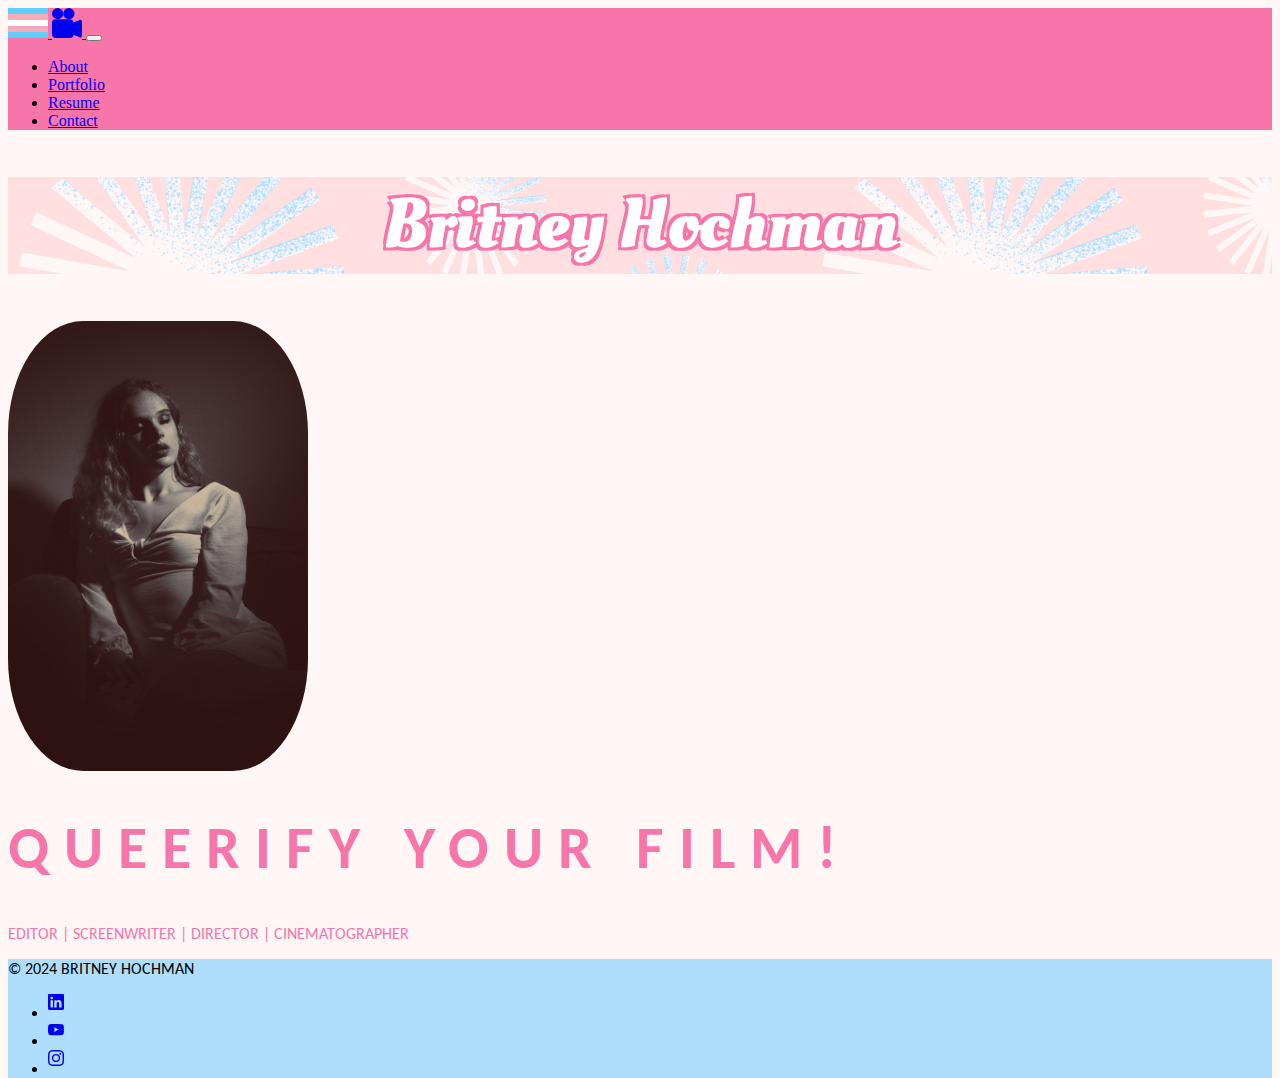
<file: index.html>
<!DOCTYPE <html>
<html lang="en">
  <head>
    <meta charset="UTF-8">
    <meta name="viewport" content="width=device-width, initial-scale=1.0">
    <title>Hochman Portfolio</title>

    <link href="https://cdn.jsdelivr.net/npm/bootstrap@5.3.2/dist/css/bootstrap.min.css" rel="stylesheet" integrity="sha384-T3c6CoIi6uLrA9TneNEoa7RxnatzjcDSCmG1MXxSR1GAsXEV/Dwwykc2MPK8M2HN" crossorigin="anonymous">
    <link href="./style.css" rel="stylesheet">
    <link href='https://fonts.googleapis.com/css?family=Oleo Script' rel='stylesheet'>
    <link href='https://fonts.googleapis.com/css?family=Carlito' rel='stylesheet'>
    <link href='https://fonts.googleapis.com/css?family=Fjalla One' rel='stylesheet'>
    <link rel="icon" type="image/x-icon" href="./Assets/Images/favicon-16x16.png">
  </head>

  <body>
    <!--Navigation bar, this is atop every page. Update text and copy to every page.-->
    <header>
      <nav class="navbar navbar-expand-md bg-deeptranspink navbar-dark" aria-label="Fourth navbar example">
        <div class="container-fluid">
          <a class="navbar-brand px-2" href="./index.html"><img src="./Assets/Images/Transgender_Pride_flag.svg.png" width="40px" height="30px">
            <svg xmlns="http://www.w3.org/2000/svg" width="30px" height="30px" fill="currentColor" class="bi bi-camera-reels-fill" viewBox="0 0 16 16">
              <path d="M6 3a3 3 0 1 1-6 0 3 3 0 0 1 6 0"/>
              <path d="M9 6a3 3 0 1 1 0-6 3 3 0 0 1 0 6"/>
              <path d="M9 6h.5a2 2 0 0 1 1.983 1.738l3.11-1.382A1 1 0 0 1 16 7.269v7.462a1 1 0 0 1-1.406.913l-3.111-1.382A2 2 0 0 1 9.5 16H2a2 2 0 0 1-2-2V8a2 2 0 0 1 2-2z"/>
            </svg>
        </a>
          <button class="navbar-toggler" type="button" data-bs-toggle="collapse" data-bs-target="#navbarsExample04" aria-controls="navbarsExample04" aria-expanded="false" aria-label="Toggle navigation">
            <span class="navbar-toggler-icon"></span>
          </button>
      
          <div class="collapse navbar-collapse" id="navbarsExample04">
            <ul class="navbar-nav me-auto mb-2 mb-md-0">
              
              <li class="nav-item">
                <a class="nav-link" href="./Pages/about.html">About</a>
              </li>
              <li class="nav-item">
                <a class="nav-link" href="./Pages/portfolio-main.html">Portfolio</a>
              </li>
              <li class="nav-item">
                <a class="nav-link" href="./Pages/resume.html">Resume</a>
              </li>
              <li class="nav-item">
                <a class="nav-link" href="./Pages/contact.html">Contact</a>
              </li>
              
            </ul>
          </div>
        </div>
      </nav>
    </header>

    <!--This is the picture banner. Change to 'url(./assets/images/YOURFILE.JPG)' and update the font size-->
    <div class="py-0 bg-transwhite" style="background-image: url('./Assets/Images/backgroundbanner2.png');">
      <h1 class="px-2 mx-1 py-2 text-oleo" style="text-align: center; font-size: 70px;">Britney Hochman</h1>
    </div>


    <!--This is the Hero on the front page. Update with image and text-->
    <div class="px-4 py-5 my-5 text-center">
      <img class="d-block mx-auto mb-4" src="./Assets/Images/Professional Profile Pic.JPG" style="border-radius: 25%;" alt="" width="300" height="450">
      <h1 class="display-5 fw-bold text-carlito" style="font-size: 60px; letter-spacing: 15px; color: #F875AA">QUEERIFY YOUR FILM!</h1>
      <div class="col-lg-6 mx-auto">
        <p class="lead mb-4 text-carlito" style="color: #F875AA; ">EDITOR | SCREENWRITER | DIRECTOR | CINEMATOGRAPHER</p>
        
      </div>
    </div>


    <!-- This is the footer. Should be modified to sit at the bottom of the page.-->
    <footer class="bg-transblue mb-0 pb-0 fixed-bottom">
      <div class="container" >
          <div class="d-flex flex-wrap justify-content-between align-items-center py-3 border-top">
            <div class="col-md-4 d-flex align-items-center">
              
              <span class="mb-3 mb-md-0 text-body-secondary text-carlito">© 2024 BRITNEY HOCHMAN</span>
            </div>
        
            <ul class="nav col-md-4 justify-content-end list-unstyled d-flex">
              <!--BRITNEY UPDATAE THE HREFS-->
              <li class="ms-3"><a class="text-body-secondary" href="http://www.linkedin.com/in/britneyhochman"><svg width="24" height="24"
                    xmlns="http://www.w3.org/2000/svg" fill="currentColor" class="bi bi-linkedin" viewBox="0 0 24 24">
                      <path d="M0 1.146C0 .513.526 0 1.175 0h13.65C15.474 0 16 .513 16 1.146v13.708c0 .633-.526 1.146-1.175 1.146H1.175C.526 16 0 15.487 0 14.854V1.146zm4.943 12.248V6.169H2.542v7.225h2.401m-1.2-8.212c.837 0 1.358-.554 1.358-1.248-.015-.709-.52-1.248-1.342-1.248-.822 0-1.359.54-1.359 1.248 0 .694.521 1.248 1.327 1.248h.016zm4.908 8.212V9.359c0-.216.016-.432.08-.586.173-.431.568-.878 1.232-.878.869 0 1.216.662 1.216 1.634v3.865h2.401V9.25c0-2.22-1.184-3.252-2.764-3.252-1.274 0-1.845.7-2.165 1.193v.025h-.016a5.54 5.54 0 0 1 .016-.025V6.169h-2.4c.03.678 0 7.225 0 7.225h2.4" />
              </svg>
                  </a></li>
              <li class="ms-3"><a class="text-body-secondary" href="https://www.youtube.com/channel/UC2Iu5sJvR8gFYa3xsb7hvpQ"><svg xmlns="http://www.w3.org/2000/svg" width="24" height="24" fill="currentColor" class="bi bi-youtube" viewBox="0 0 24 24">
                      <path d="M8.051 1.999h.089c.822.003 4.987.033 6.11.335a2.01 2.01 0 0 1 1.415 1.42c.101.38.172.883.22 1.402l.01.104.022.26.008.104c.065.914.073 1.77.074 1.957v.075c-.001.194-.01 1.108-.082 2.06l-.008.105-.009.104c-.05.572-.124 1.14-.235 1.558a2.007 2.007 0 0 1-1.415 1.42c-1.16.312-5.569.334-6.18.335h-.142c-.309 0-1.587-.006-2.927-.052l-.17-.006-.087-.004-.171-.007-.171-.007c-1.11-.049-2.167-.128-2.654-.26a2.007 2.007 0 0 1-1.415-1.419c-.111-.417-.185-.986-.235-1.558L.09 9.82l-.008-.104A31.4 31.4 0 0 1 0 7.68v-.123c.002-.215.01-.958.064-1.778l.007-.103.003-.052.008-.104.022-.26.01-.104c.048-.519.119-1.023.22-1.402a2.007 2.007 0 0 1 1.415-1.42c.487-.13 1.544-.21 2.654-.26l.17-.007.172-.006.086-.003.171-.007A99.788 99.788 0 0 1 7.858 2h.193zM6.4 5.209v4.818l4.157-2.408z" />
              </svg>
                  </a></li>
              <li class="ms-3"><a class="text-body-secondary" href="https://instagram.com/britney_hochman5204?igshid=OGQ5ZDc2ODk2ZA%3D%3D&utm_source=qr"><svg xmlns="http://www.w3.org/2000/svg" width="24" height="24" fill="currentColor" class="bi bi-instagram" viewBox="0 0 24 24">
                      <path d="M8 0C5.829 0 5.556.01 4.703.048 3.85.088 3.269.222 2.76.42a3.917 3.917 0 0 0-1.417.923A3.927 3.927 0 0 0 .42 2.76C.222 3.268.087 3.85.048 4.7.01 5.555 0 5.827 0 8.001c0 2.172.01 2.444.048 3.297.04.852.174 1.433.372 1.942.205.526.478.972.923 1.417.444.445.89.719 1.416.923.51.198 1.09.333 1.942.372C5.555 15.99 5.827 16 8 16s2.444-.01 3.298-.048c.851-.04 1.434-.174 1.943-.372a3.916 3.916 0 0 0 1.416-.923c.445-.445.718-.891.923-1.417.197-.509.332-1.09.372-1.942C15.99 10.445 16 10.173 16 8s-.01-2.445-.048-3.299c-.04-.851-.175-1.433-.372-1.941a3.926 3.926 0 0 0-.923-1.417A3.911 3.911 0 0 0 13.24.42c-.51-.198-1.092-.333-1.943-.372C10.443.01 10.172 0 7.998 0h.003zm-.717 1.442h.718c2.136 0 2.389.007 3.232.046.78.035 1.204.166 1.486.275.373.145.64.319.92.599.28.28.453.546.598.92.11.281.24.705.275 1.485.039.843.047 1.096.047 3.231s-.008 2.389-.047 3.232c-.035.78-.166 1.203-.275 1.485a2.47 2.47 0 0 1-.599.919c-.28.28-.546.453-.92.598-.28.11-.704.24-1.485.276-.843.038-1.096.047-3.232.047s-2.39-.009-3.233-.047c-.78-.036-1.203-.166-1.485-.276a2.478 2.478 0 0 1-.92-.598 2.48 2.48 0 0 1-.6-.92c-.109-.281-.24-.705-.275-1.485-.038-.843-.046-1.096-.046-3.233 0-2.136.008-2.388.046-3.231.036-.78.166-1.204.276-1.486.145-.373.319-.64.599-.92.28-.28.546-.453.92-.598.282-.11.705-.24 1.485-.276.738-.034 1.024-.044 2.515-.045v.002zm4.988 1.328a.96.96 0 1 0 0 1.92.96.96 0 0 0 0-1.92zm-4.27 1.122a4.109 4.109 0 1 0 0 8.217 4.109 4.109 0 0 0 0-8.217zm0 1.441a2.667 2.667 0 1 1 0 5.334 2.667 2.667 0 0 1 0-5.334" />
              </svg>
                  </a></li>
    
    
            </ul>
          </div>
        </div>
    
      </footer>
    </div>


    <script src="https://cdn.jsdelivr.net/npm/bootstrap@5.3.2/dist/js/bootstrap.bundle.min.js" integrity="sha384-C6RzsynM9kWDrMNeT87bh95OGNyZPhcTNXj1NW7RuBCsyN/o0jlpcV8Qyq46cDfL" crossorigin="anonymous"></script>
</body>
</html>
</file>
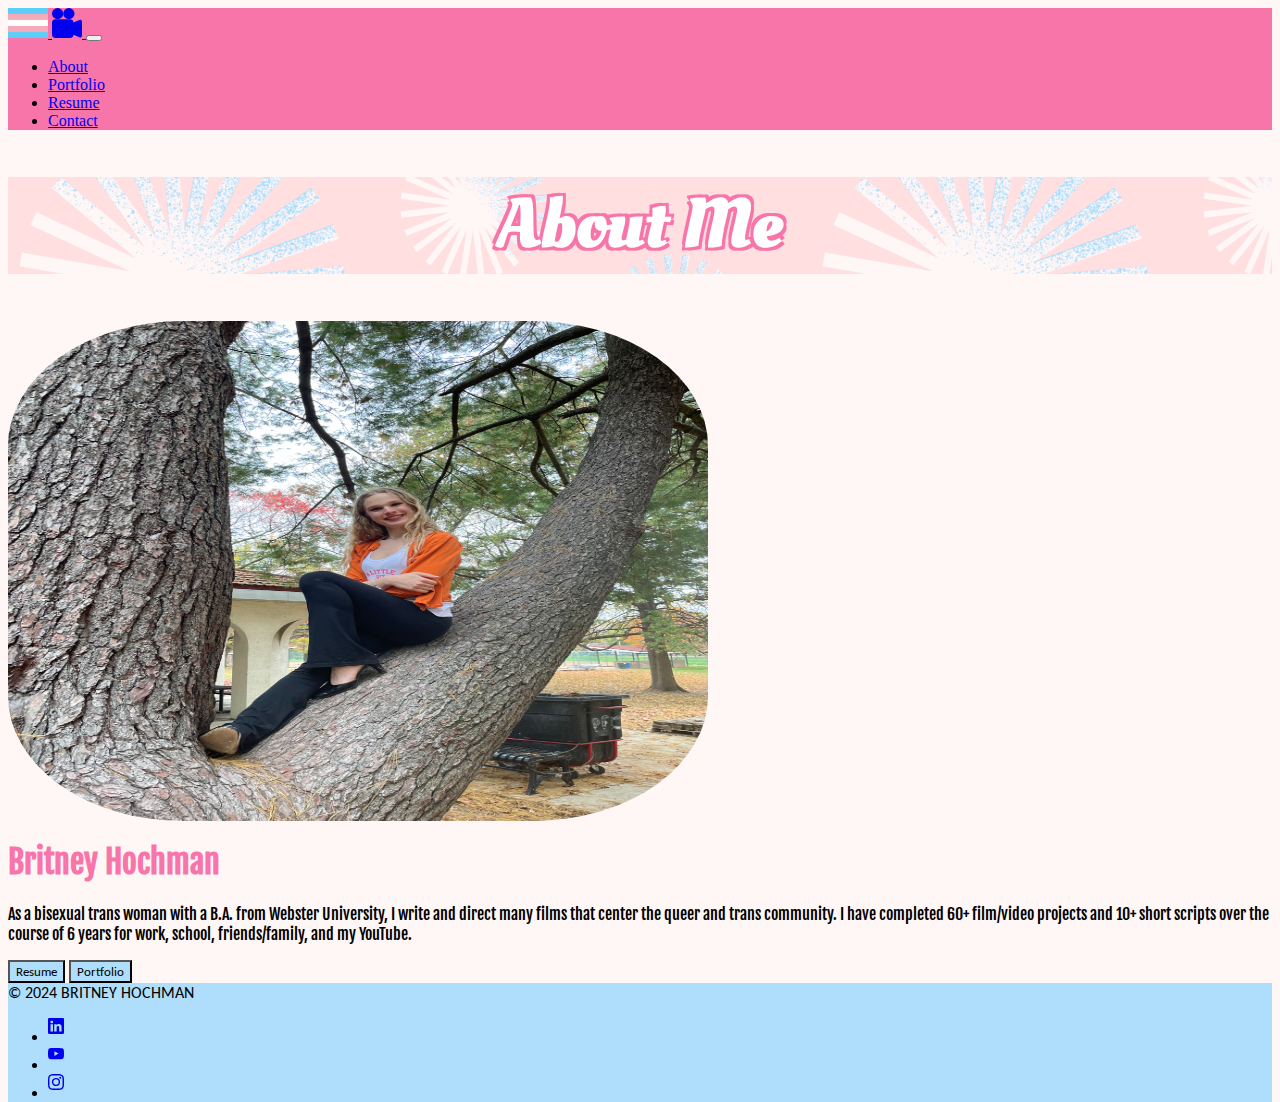
<file: Pages/about.html>
<!DOCTYPE <html>
<html lang="en">
  <head>
    <meta charset="UTF-8">
    <meta name="viewport" content="width=device-width, initial-scale=1.0">
    <title>About</title>

    <link href="https://cdn.jsdelivr.net/npm/bootstrap@5.3.2/dist/css/bootstrap.min.css" rel="stylesheet" integrity="sha384-T3c6CoIi6uLrA9TneNEoa7RxnatzjcDSCmG1MXxSR1GAsXEV/Dwwykc2MPK8M2HN" crossorigin="anonymous">
    <link href="../style.css" rel="stylesheet">
    <link href='https://fonts.googleapis.com/css?family=Oleo Script' rel='stylesheet'>
    <link href='https://fonts.googleapis.com/css?family=Carlito' rel='stylesheet'>
    <link href='https://fonts.googleapis.com/css?family=Fjalla One' rel='stylesheet'>
    <link rel="icon" type="image/x-icon" href="../Assets/Images/favicon-16x16.png">
  </head>

  <body>

    <!--Insert Header here-->
      <!--Navigation bar, this is atop every page. Update text and copy to every page.-->
    <header>
      <nav class="navbar navbar-expand-md navbar-dark bg-deeptranspink" aria-label="Fourth navbar example">
        <div class="container-fluid">
          <a class="navbar-brand px-2" href="./frontpage.html"><img src="../Assets/Images/Transgender_Pride_flag.svg.png" width="40px" height="30px">
            <svg xmlns="http://www.w3.org/2000/svg" width="30px" height="30px" fill="currentColor" class="bi bi-camera-reels-fill" viewBox="0 0 16 16">
              <path d="M6 3a3 3 0 1 1-6 0 3 3 0 0 1 6 0"/>
              <path d="M9 6a3 3 0 1 1 0-6 3 3 0 0 1 0 6"/>
              <path d="M9 6h.5a2 2 0 0 1 1.983 1.738l3.11-1.382A1 1 0 0 1 16 7.269v7.462a1 1 0 0 1-1.406.913l-3.111-1.382A2 2 0 0 1 9.5 16H2a2 2 0 0 1-2-2V8a2 2 0 0 1 2-2z"/>
            </svg>
        </a>
          <button class="navbar-toggler" type="button" data-bs-toggle="collapse" data-bs-target="#navbarsExample04" aria-controls="navbarsExample04" aria-expanded="false" aria-label="Toggle navigation">
            <span class="navbar-toggler-icon"></span>
          </button>
      
          <div class="collapse navbar-collapse" id="navbarsExample04">
            <ul class="navbar-nav me-auto mb-2 mb-md-0">
              
              <li class="nav-item">
                <a class="nav-link" href="./about.html">About</a>
              </li>
              <li class="nav-item">
                <a class="nav-link" href="./portfolio-main.html">Portfolio</a>
              </li>
              <li class="nav-item">
                <a class="nav-link" href="./resume.html">Resume</a>
              </li>
              <li class="nav-item">
                <a class="nav-link" href="./contact.html">Contact</a>
              </li>
              
            </ul>
          </div>
        </div>
      </nav>
    </header>

    <!--This is the picture banner. Change to 'url(./assets/images/YOURFILE.JPG)' and update the font size-->
    <div class="py-0 bg-transwhite" style="background-image: url('../Assets/Images/backgroundbanner2.png');">
      <h1 class="px-2 mx-1 py-2 text-oleo" style="text-align: center; font-size: 70px;">About Me</h1>
    </div>


    <!--Hero element, update with text and image-->
      <div class="container col-xxl-8 px-4 py-5">
        <div class="row flex-lg-row-reverse align-items-center g-5 py-5">
          <div class="col-10 col-sm-8 col-lg-6">
            <img src="../Assets/Images/Britney In Tree.jpg" class="d-block mx-lg-auto img-fluid" alt="Bootstrap Themes" width="700" height="500" loading="lazy" style="border-radius: 25%;">
          </div>
          <div class="col-lg-6">
            <h1 class="display-5 fw-bold lh-1 mb-3 text-fjalla text-deeptranspink">Britney Hochman</h1>
            <p class="lead text-fjalla">As a bisexual trans woman with a B.A. from Webster University, I write and direct many films that center the queer and trans community. I have completed 60+ film/video projects and 10+ short scripts over the course of 6 years for work, school, friends/family, and my YouTube.</p>
            <div class="d-grid gap-2 d-md-flex justify-content-md-start">
              <a href="./resume.html"><button type="button" class="btn btn-outline-secondary bg-transblue btn-lg px-4 text-carlito" fdprocessedid="1ihjzq">Resume</button></a>
              <a href="./portfolio-main.html"><button type="button" class="btn btn-outline-secondary bg-transblue btn-lg px-4 text-carlito" fdprocessedid="hdsq">Portfolio</button></a>
            </div>
          </div>
        </div>
      </div>

      <!--Insert Footer here-->
      <!-- This is the footer. Should be modified to sit at the bottom of the page.-->
    <footer class="bg-transblue mb-0 pb-0 fixed-bottom">
      <div class="container" >
          <div class="d-flex flex-wrap justify-content-between align-items-center py-3 border-top">
            <div class="col-md-4 d-flex align-items-center">
              
              <span class="mb-3 mb-md-0 text-body-secondary text-carlito">© 2024 BRITNEY HOCHMAN</span>
            </div>
        
            <ul class="nav col-md-4 justify-content-end list-unstyled d-flex">
              <!--BRITNEY UPDATAE THE HREFS-->
              <li class="ms-3"><a class="text-body-secondary" href="http://www.linkedin.com/in/britneyhochman"><svg width="24" height="24"
                    xmlns="http://www.w3.org/2000/svg" fill="currentColor" class="bi bi-linkedin" viewBox="0 0 24 24">
                      <path d="M0 1.146C0 .513.526 0 1.175 0h13.65C15.474 0 16 .513 16 1.146v13.708c0 .633-.526 1.146-1.175 1.146H1.175C.526 16 0 15.487 0 14.854V1.146zm4.943 12.248V6.169H2.542v7.225h2.401m-1.2-8.212c.837 0 1.358-.554 1.358-1.248-.015-.709-.52-1.248-1.342-1.248-.822 0-1.359.54-1.359 1.248 0 .694.521 1.248 1.327 1.248h.016zm4.908 8.212V9.359c0-.216.016-.432.08-.586.173-.431.568-.878 1.232-.878.869 0 1.216.662 1.216 1.634v3.865h2.401V9.25c0-2.22-1.184-3.252-2.764-3.252-1.274 0-1.845.7-2.165 1.193v.025h-.016a5.54 5.54 0 0 1 .016-.025V6.169h-2.4c.03.678 0 7.225 0 7.225h2.4" />
              </svg>
                  </a></li>
              <li class="ms-3"><a class="text-body-secondary" href="https://www.youtube.com/channel/UC2Iu5sJvR8gFYa3xsb7hvpQ"><svg xmlns="http://www.w3.org/2000/svg" width="24" height="24" fill="currentColor" class="bi bi-youtube" viewBox="0 0 24 24">
                      <path d="M8.051 1.999h.089c.822.003 4.987.033 6.11.335a2.01 2.01 0 0 1 1.415 1.42c.101.38.172.883.22 1.402l.01.104.022.26.008.104c.065.914.073 1.77.074 1.957v.075c-.001.194-.01 1.108-.082 2.06l-.008.105-.009.104c-.05.572-.124 1.14-.235 1.558a2.007 2.007 0 0 1-1.415 1.42c-1.16.312-5.569.334-6.18.335h-.142c-.309 0-1.587-.006-2.927-.052l-.17-.006-.087-.004-.171-.007-.171-.007c-1.11-.049-2.167-.128-2.654-.26a2.007 2.007 0 0 1-1.415-1.419c-.111-.417-.185-.986-.235-1.558L.09 9.82l-.008-.104A31.4 31.4 0 0 1 0 7.68v-.123c.002-.215.01-.958.064-1.778l.007-.103.003-.052.008-.104.022-.26.01-.104c.048-.519.119-1.023.22-1.402a2.007 2.007 0 0 1 1.415-1.42c.487-.13 1.544-.21 2.654-.26l.17-.007.172-.006.086-.003.171-.007A99.788 99.788 0 0 1 7.858 2h.193zM6.4 5.209v4.818l4.157-2.408z" />
              </svg>
                  </a></li>
              <li class="ms-3"><a class="text-body-secondary" href="https://instagram.com/britney_hochman5204?igshid=OGQ5ZDc2ODk2ZA%3D%3D&utm_source=qr"><svg xmlns="http://www.w3.org/2000/svg" width="24" height="24" fill="currentColor" class="bi bi-instagram" viewBox="0 0 24 24">
                      <path d="M8 0C5.829 0 5.556.01 4.703.048 3.85.088 3.269.222 2.76.42a3.917 3.917 0 0 0-1.417.923A3.927 3.927 0 0 0 .42 2.76C.222 3.268.087 3.85.048 4.7.01 5.555 0 5.827 0 8.001c0 2.172.01 2.444.048 3.297.04.852.174 1.433.372 1.942.205.526.478.972.923 1.417.444.445.89.719 1.416.923.51.198 1.09.333 1.942.372C5.555 15.99 5.827 16 8 16s2.444-.01 3.298-.048c.851-.04 1.434-.174 1.943-.372a3.916 3.916 0 0 0 1.416-.923c.445-.445.718-.891.923-1.417.197-.509.332-1.09.372-1.942C15.99 10.445 16 10.173 16 8s-.01-2.445-.048-3.299c-.04-.851-.175-1.433-.372-1.941a3.926 3.926 0 0 0-.923-1.417A3.911 3.911 0 0 0 13.24.42c-.51-.198-1.092-.333-1.943-.372C10.443.01 10.172 0 7.998 0h.003zm-.717 1.442h.718c2.136 0 2.389.007 3.232.046.78.035 1.204.166 1.486.275.373.145.64.319.92.599.28.28.453.546.598.92.11.281.24.705.275 1.485.039.843.047 1.096.047 3.231s-.008 2.389-.047 3.232c-.035.78-.166 1.203-.275 1.485a2.47 2.47 0 0 1-.599.919c-.28.28-.546.453-.92.598-.28.11-.704.24-1.485.276-.843.038-1.096.047-3.232.047s-2.39-.009-3.233-.047c-.78-.036-1.203-.166-1.485-.276a2.478 2.478 0 0 1-.92-.598 2.48 2.48 0 0 1-.6-.92c-.109-.281-.24-.705-.275-1.485-.038-.843-.046-1.096-.046-3.233 0-2.136.008-2.388.046-3.231.036-.78.166-1.204.276-1.486.145-.373.319-.64.599-.92.28-.28.546-.453.92-.598.282-.11.705-.24 1.485-.276.738-.034 1.024-.044 2.515-.045v.002zm4.988 1.328a.96.96 0 1 0 0 1.92.96.96 0 0 0 0-1.92zm-4.27 1.122a4.109 4.109 0 1 0 0 8.217 4.109 4.109 0 0 0 0-8.217zm0 1.441a2.667 2.667 0 1 1 0 5.334 2.667 2.667 0 0 1 0-5.334" />
              </svg>
                  </a></li>
    
    
            </ul>
          </div>
        </div>
    
      </footer>
    </div>



    <script src="https://cdn.jsdelivr.net/npm/bootstrap@5.3.2/dist/js/bootstrap.bundle.min.js" integrity="sha384-C6RzsynM9kWDrMNeT87bh95OGNyZPhcTNXj1NW7RuBCsyN/o0jlpcV8Qyq46cDfL" crossorigin="anonymous"></script>
  </body>
</html>
</file>
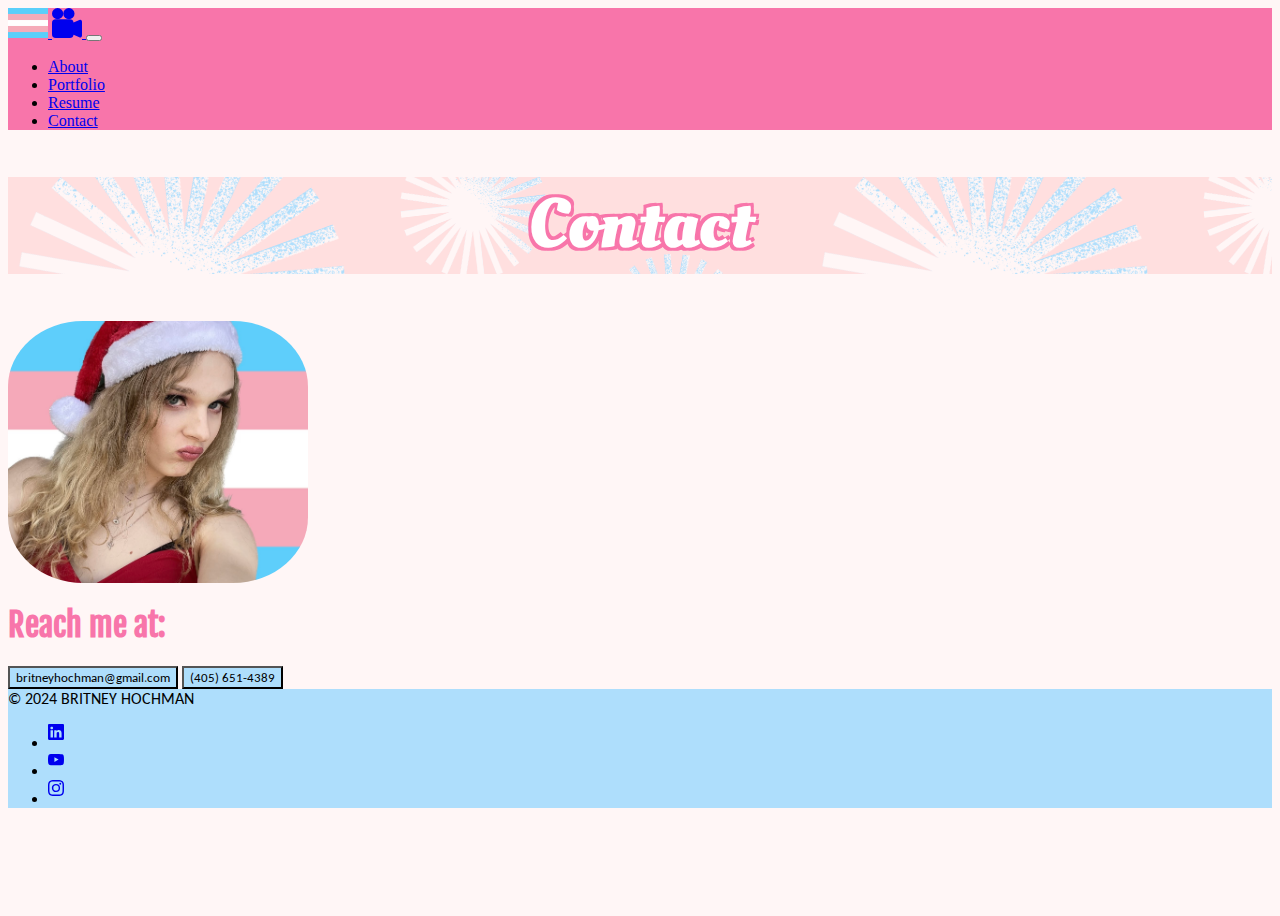
<file: Pages/contact.html>
<!DOCTYPE <html>
<html lang="en">
  <head>
    <meta charset="UTF-8">
    <meta name="viewport" content="width=device-width, initial-scale=1.0">
    <title>Contact</title>

    <link href="https://cdn.jsdelivr.net/npm/bootstrap@5.3.2/dist/css/bootstrap.min.css" rel="stylesheet" integrity="sha384-T3c6CoIi6uLrA9TneNEoa7RxnatzjcDSCmG1MXxSR1GAsXEV/Dwwykc2MPK8M2HN" crossorigin="anonymous">
    <link href="../style.css" rel="stylesheet">
    <link href='https://fonts.googleapis.com/css?family=Oleo Script' rel='stylesheet'>
    <link href='https://fonts.googleapis.com/css?family=Carlito' rel='stylesheet'>
    <link href='https://fonts.googleapis.com/css?family=Fjalla One' rel='stylesheet'>
    <link rel="icon" type="image/x-icon" href="../Assets/Images/favicon-16x16.png">
  </head>

  <body>
      <!--Header here-->
        <!--Navigation bar, this is atop every page. Update text and copy to every page.-->
    <header>
      <nav class="navbar navbar-expand-md navbar-dark bg-deeptranspink" aria-label="Fourth navbar example">
        <div class="container-fluid">
          <a class="navbar-brand px-2" href="./frontpage.html"><img src="../Assets/Images/Transgender_Pride_flag.svg.png" width="40px" height="30px">
            <svg xmlns="http://www.w3.org/2000/svg" width="30px" height="30px" fill="currentColor" class="bi bi-camera-reels-fill" viewBox="0 0 16 16">
              <path d="M6 3a3 3 0 1 1-6 0 3 3 0 0 1 6 0"/>
              <path d="M9 6a3 3 0 1 1 0-6 3 3 0 0 1 0 6"/>
              <path d="M9 6h.5a2 2 0 0 1 1.983 1.738l3.11-1.382A1 1 0 0 1 16 7.269v7.462a1 1 0 0 1-1.406.913l-3.111-1.382A2 2 0 0 1 9.5 16H2a2 2 0 0 1-2-2V8a2 2 0 0 1 2-2z"/>
            </svg>
        </a>
          <button class="navbar-toggler" type="button" data-bs-toggle="collapse" data-bs-target="#navbarsExample04" aria-controls="navbarsExample04" aria-expanded="false" aria-label="Toggle navigation">
            <span class="navbar-toggler-icon"></span>
          </button>
      
          <div class="collapse navbar-collapse" id="navbarsExample04">
            <ul class="navbar-nav me-auto mb-2 mb-md-0">
              
              <li class="nav-item">
                <a class="nav-link" href="./about.html">About</a>
              </li>
              <li class="nav-item">
                <a class="nav-link" href="./portfolio-main.html">Portfolio</a>
              </li>
              <li class="nav-item">
                <a class="nav-link" href="./resume.html">Resume</a>
              </li>
              <li class="nav-item">
                <a class="nav-link" href="./contact.html">Contact</a>
              </li>
              
            </ul>
          </div>
        </div>
      </nav>
    </header>


    <!--This is the picture banner. Change to 'url(./assets/images/YOURFILE.JPG)' and update the font size-->
    <div class="py-0 bg-transwhite" style="background-image: url('../Assets/Images/backgroundbanner2.png');">
      <h1 class="px-2 mx-1 py-2 text-oleo" style="text-align: center; font-size: 70px;">Contact</h1>
    </div>


      <!--fill out the proper information-->
      <div class="px-4 py-5 my-5 text-center">
        <img class="d-block mx-auto mb-4" src="../Assets/Images/Santa Britney, T-Flag.jpg" alt="" width="300" style="border-radius: 25%;">
        <h1 class="display-5 fw-bold text-deeptranspink text-fjalla">Reach me at:</h1>
        <div class="col-lg-6 mx-auto">
          <div class="d-grid gap-2 d-sm-flex justify-content-sm-center">
            <a class="text-fjalla text-transblue" href="mailto:britneyhochman@gmail.com"><button type="button" class="btn btn-outline-secondary bg-transblue btn-lg px-4 text-carlito" fdprocessedid="1ihjzq">britneyhochman@gmail.com</button></a>
            <a class="text-fjalla text-transblue" href="tel:4056514389"><button type="button" class="btn btn-outline-secondary bg-transblue btn-lg px-4 text-carlito" fdprocessedid="1ihjzq">(405) 651-4389</button></a>
          </div>
        </div>
      </div>



      <!-- This is the footer. Should be modified to sit at the bottom of the page.-->
    <div class="py-5"></div>
      <footer class="bg-transblue mb-0 pb-0 fixed-bottom">
      <div class="container" >
          <div class="d-flex flex-wrap justify-content-between align-items-center py-3 border-top">
            <div class="col-md-4 d-flex align-items-center">
              
              <span class="mb-3 mb-md-0 text-body-secondary text-carlito">© 2024 BRITNEY HOCHMAN</span>
            </div>
        
            <ul class="nav col-md-4 justify-content-end list-unstyled d-flex">
              <!--BRITNEY UPDATAE THE HREFS-->
              <li class="ms-3"><a class="text-body-secondary" href="http://www.linkedin.com/in/britneyhochman"><svg width="24" height="24"
                    xmlns="http://www.w3.org/2000/svg" fill="currentColor" class="bi bi-linkedin" viewBox="0 0 24 24">
                      <path d="M0 1.146C0 .513.526 0 1.175 0h13.65C15.474 0 16 .513 16 1.146v13.708c0 .633-.526 1.146-1.175 1.146H1.175C.526 16 0 15.487 0 14.854V1.146zm4.943 12.248V6.169H2.542v7.225h2.401m-1.2-8.212c.837 0 1.358-.554 1.358-1.248-.015-.709-.52-1.248-1.342-1.248-.822 0-1.359.54-1.359 1.248 0 .694.521 1.248 1.327 1.248h.016zm4.908 8.212V9.359c0-.216.016-.432.08-.586.173-.431.568-.878 1.232-.878.869 0 1.216.662 1.216 1.634v3.865h2.401V9.25c0-2.22-1.184-3.252-2.764-3.252-1.274 0-1.845.7-2.165 1.193v.025h-.016a5.54 5.54 0 0 1 .016-.025V6.169h-2.4c.03.678 0 7.225 0 7.225h2.4" />
              </svg>
                  </a></li>
              <li class="ms-3"><a class="text-body-secondary" href="https://www.youtube.com/channel/UC2Iu5sJvR8gFYa3xsb7hvpQ"><svg xmlns="http://www.w3.org/2000/svg" width="24" height="24" fill="currentColor" class="bi bi-youtube" viewBox="0 0 24 24">
                      <path d="M8.051 1.999h.089c.822.003 4.987.033 6.11.335a2.01 2.01 0 0 1 1.415 1.42c.101.38.172.883.22 1.402l.01.104.022.26.008.104c.065.914.073 1.77.074 1.957v.075c-.001.194-.01 1.108-.082 2.06l-.008.105-.009.104c-.05.572-.124 1.14-.235 1.558a2.007 2.007 0 0 1-1.415 1.42c-1.16.312-5.569.334-6.18.335h-.142c-.309 0-1.587-.006-2.927-.052l-.17-.006-.087-.004-.171-.007-.171-.007c-1.11-.049-2.167-.128-2.654-.26a2.007 2.007 0 0 1-1.415-1.419c-.111-.417-.185-.986-.235-1.558L.09 9.82l-.008-.104A31.4 31.4 0 0 1 0 7.68v-.123c.002-.215.01-.958.064-1.778l.007-.103.003-.052.008-.104.022-.26.01-.104c.048-.519.119-1.023.22-1.402a2.007 2.007 0 0 1 1.415-1.42c.487-.13 1.544-.21 2.654-.26l.17-.007.172-.006.086-.003.171-.007A99.788 99.788 0 0 1 7.858 2h.193zM6.4 5.209v4.818l4.157-2.408z" />
              </svg>
                  </a></li>
              <li class="ms-3"><a class="text-body-secondary" href="https://instagram.com/britney_hochman5204?igshid=OGQ5ZDc2ODk2ZA%3D%3D&utm_source=qr"><svg xmlns="http://www.w3.org/2000/svg" width="24" height="24" fill="currentColor" class="bi bi-instagram" viewBox="0 0 24 24">
                      <path d="M8 0C5.829 0 5.556.01 4.703.048 3.85.088 3.269.222 2.76.42a3.917 3.917 0 0 0-1.417.923A3.927 3.927 0 0 0 .42 2.76C.222 3.268.087 3.85.048 4.7.01 5.555 0 5.827 0 8.001c0 2.172.01 2.444.048 3.297.04.852.174 1.433.372 1.942.205.526.478.972.923 1.417.444.445.89.719 1.416.923.51.198 1.09.333 1.942.372C5.555 15.99 5.827 16 8 16s2.444-.01 3.298-.048c.851-.04 1.434-.174 1.943-.372a3.916 3.916 0 0 0 1.416-.923c.445-.445.718-.891.923-1.417.197-.509.332-1.09.372-1.942C15.99 10.445 16 10.173 16 8s-.01-2.445-.048-3.299c-.04-.851-.175-1.433-.372-1.941a3.926 3.926 0 0 0-.923-1.417A3.911 3.911 0 0 0 13.24.42c-.51-.198-1.092-.333-1.943-.372C10.443.01 10.172 0 7.998 0h.003zm-.717 1.442h.718c2.136 0 2.389.007 3.232.046.78.035 1.204.166 1.486.275.373.145.64.319.92.599.28.28.453.546.598.92.11.281.24.705.275 1.485.039.843.047 1.096.047 3.231s-.008 2.389-.047 3.232c-.035.78-.166 1.203-.275 1.485a2.47 2.47 0 0 1-.599.919c-.28.28-.546.453-.92.598-.28.11-.704.24-1.485.276-.843.038-1.096.047-3.232.047s-2.39-.009-3.233-.047c-.78-.036-1.203-.166-1.485-.276a2.478 2.478 0 0 1-.92-.598 2.48 2.48 0 0 1-.6-.92c-.109-.281-.24-.705-.275-1.485-.038-.843-.046-1.096-.046-3.233 0-2.136.008-2.388.046-3.231.036-.78.166-1.204.276-1.486.145-.373.319-.64.599-.92.28-.28.546-.453.92-.598.282-.11.705-.24 1.485-.276.738-.034 1.024-.044 2.515-.045v.002zm4.988 1.328a.96.96 0 1 0 0 1.92.96.96 0 0 0 0-1.92zm-4.27 1.122a4.109 4.109 0 1 0 0 8.217 4.109 4.109 0 0 0 0-8.217zm0 1.441a2.667 2.667 0 1 1 0 5.334 2.667 2.667 0 0 1 0-5.334" />
              </svg>
                  </a></li>
    
    
            </ul>
          </div>
        </div>
    
      </footer>
    </div>

    <script src="https://cdn.jsdelivr.net/npm/bootstrap@5.3.2/dist/js/bootstrap.bundle.min.js" integrity="sha384-C6RzsynM9kWDrMNeT87bh95OGNyZPhcTNXj1NW7RuBCsyN/o0jlpcV8Qyq46cDfL" crossorigin="anonymous"></script>
  </body>
</html>
</file>
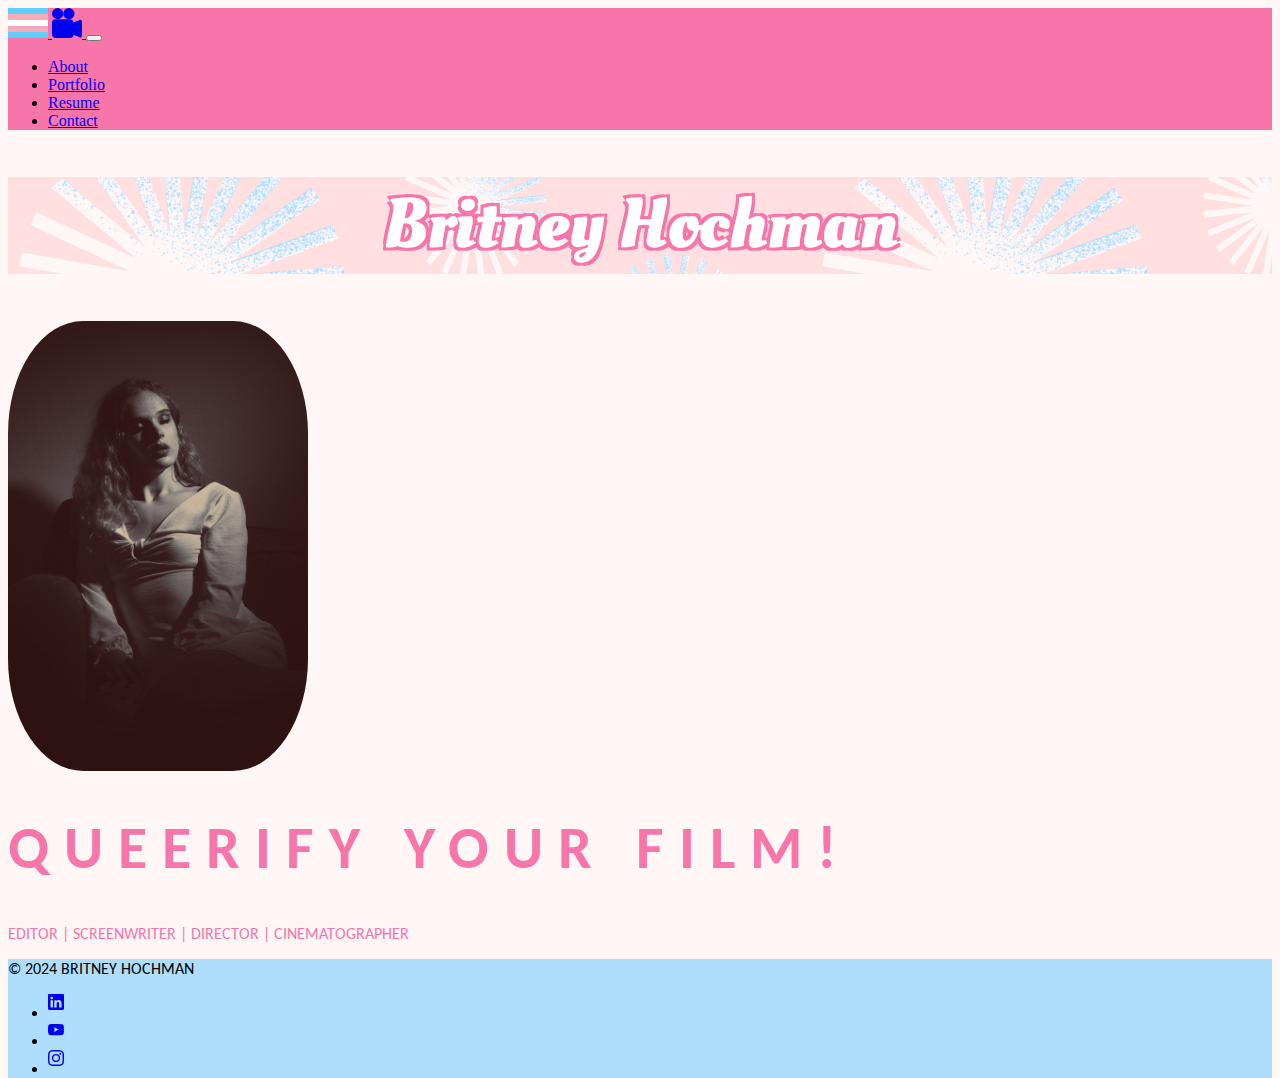
<file: Pages/frontpage.html>
<!DOCTYPE <html>
<html lang="en">
  <head>
    <meta charset="UTF-8">
    <meta name="viewport" content="width=device-width, initial-scale=1.0">
    <title>Hochman Portfolio</title>

    <link href="https://cdn.jsdelivr.net/npm/bootstrap@5.3.2/dist/css/bootstrap.min.css" rel="stylesheet" integrity="sha384-T3c6CoIi6uLrA9TneNEoa7RxnatzjcDSCmG1MXxSR1GAsXEV/Dwwykc2MPK8M2HN" crossorigin="anonymous">
    <link href="../style.css" rel="stylesheet">
    <link href='https://fonts.googleapis.com/css?family=Oleo Script' rel='stylesheet'>
    <link href='https://fonts.googleapis.com/css?family=Carlito' rel='stylesheet'>
    <link href='https://fonts.googleapis.com/css?family=Fjalla One' rel='stylesheet'>
    <link rel="icon" type="image/x-icon" href="../Assets/Images/favicon-16x16.png">
  </head>

  <body>
    <!--Navigation bar, this is atop every page. Update text and copy to every page.-->
    <header>
      <nav class="navbar navbar-expand-md bg-deeptranspink navbar-dark" aria-label="Fourth navbar example">
        <div class="container-fluid">
          <a class="navbar-brand px-2" href="./frontpage.html"><img src="../Assets/Images/Transgender_Pride_flag.svg.png" width="40px" height="30px">
            <svg xmlns="http://www.w3.org/2000/svg" width="30px" height="30px" fill="currentColor" class="bi bi-camera-reels-fill" viewBox="0 0 16 16">
              <path d="M6 3a3 3 0 1 1-6 0 3 3 0 0 1 6 0"/>
              <path d="M9 6a3 3 0 1 1 0-6 3 3 0 0 1 0 6"/>
              <path d="M9 6h.5a2 2 0 0 1 1.983 1.738l3.11-1.382A1 1 0 0 1 16 7.269v7.462a1 1 0 0 1-1.406.913l-3.111-1.382A2 2 0 0 1 9.5 16H2a2 2 0 0 1-2-2V8a2 2 0 0 1 2-2z"/>
            </svg>
        </a>
          <button class="navbar-toggler" type="button" data-bs-toggle="collapse" data-bs-target="#navbarsExample04" aria-controls="navbarsExample04" aria-expanded="false" aria-label="Toggle navigation">
            <span class="navbar-toggler-icon"></span>
          </button>
      
          <div class="collapse navbar-collapse" id="navbarsExample04">
            <ul class="navbar-nav me-auto mb-2 mb-md-0">
              
              <li class="nav-item">
                <a class="nav-link" href="./about.html">About</a>
              </li>
              <li class="nav-item">
                <a class="nav-link" href="./portfolio-main.html">Portfolio</a>
              </li>
              <li class="nav-item">
                <a class="nav-link" href="./resume.html">Resume</a>
              </li>
              <li class="nav-item">
                <a class="nav-link" href="./contact.html">Contact</a>
              </li>
              
            </ul>
          </div>
        </div>
      </nav>
    </header>

    <!--This is the picture banner. Change to 'url(./assets/images/YOURFILE.JPG)' and update the font size-->
    <div class="py-0 bg-transwhite" style="background-image: url('../Assets/Images/backgroundbanner2.png');">
      <h1 class="px-2 mx-1 py-2 text-oleo" style="text-align: center; font-size: 70px;">Britney Hochman</h1>
    </div>


    <!--This is the Hero on the front page. Update with image and text-->
    <div class="px-4 py-5 my-5 text-center">
      <img class="d-block mx-auto mb-4" src="../Assets/Images/Professional Profile Pic.JPG" style="border-radius: 25%;" alt="" width="300" height="450">
      <h1 class="display-5 fw-bold text-carlito" style="font-size: 60px; letter-spacing: 15px; color: #F875AA">QUEERIFY YOUR FILM!</h1>
      <div class="col-lg-6 mx-auto">
        <p class="lead mb-4 text-carlito" style="color: #F875AA; ">EDITOR | SCREENWRITER | DIRECTOR | CINEMATOGRAPHER</p>
        
      </div>
    </div>


    <!-- This is the footer. Should be modified to sit at the bottom of the page.-->
    <footer class="bg-transblue mb-0 pb-0 fixed-bottom">
      <div class="container" >
          <div class="d-flex flex-wrap justify-content-between align-items-center py-3 border-top">
            <div class="col-md-4 d-flex align-items-center">
              
              <span class="mb-3 mb-md-0 text-body-secondary text-carlito">© 2024 BRITNEY HOCHMAN</span>
            </div>
        
            <ul class="nav col-md-4 justify-content-end list-unstyled d-flex">
              <!--BRITNEY UPDATAE THE HREFS-->
              <li class="ms-3"><a class="text-body-secondary" href="http://www.linkedin.com/in/britneyhochman"><svg width="24" height="24"
                    xmlns="http://www.w3.org/2000/svg" fill="currentColor" class="bi bi-linkedin" viewBox="0 0 24 24">
                      <path d="M0 1.146C0 .513.526 0 1.175 0h13.65C15.474 0 16 .513 16 1.146v13.708c0 .633-.526 1.146-1.175 1.146H1.175C.526 16 0 15.487 0 14.854V1.146zm4.943 12.248V6.169H2.542v7.225h2.401m-1.2-8.212c.837 0 1.358-.554 1.358-1.248-.015-.709-.52-1.248-1.342-1.248-.822 0-1.359.54-1.359 1.248 0 .694.521 1.248 1.327 1.248h.016zm4.908 8.212V9.359c0-.216.016-.432.08-.586.173-.431.568-.878 1.232-.878.869 0 1.216.662 1.216 1.634v3.865h2.401V9.25c0-2.22-1.184-3.252-2.764-3.252-1.274 0-1.845.7-2.165 1.193v.025h-.016a5.54 5.54 0 0 1 .016-.025V6.169h-2.4c.03.678 0 7.225 0 7.225h2.4" />
              </svg>
                  </a></li>
              <li class="ms-3"><a class="text-body-secondary" href="https://www.youtube.com/channel/UC2Iu5sJvR8gFYa3xsb7hvpQ"><svg xmlns="http://www.w3.org/2000/svg" width="24" height="24" fill="currentColor" class="bi bi-youtube" viewBox="0 0 24 24">
                      <path d="M8.051 1.999h.089c.822.003 4.987.033 6.11.335a2.01 2.01 0 0 1 1.415 1.42c.101.38.172.883.22 1.402l.01.104.022.26.008.104c.065.914.073 1.77.074 1.957v.075c-.001.194-.01 1.108-.082 2.06l-.008.105-.009.104c-.05.572-.124 1.14-.235 1.558a2.007 2.007 0 0 1-1.415 1.42c-1.16.312-5.569.334-6.18.335h-.142c-.309 0-1.587-.006-2.927-.052l-.17-.006-.087-.004-.171-.007-.171-.007c-1.11-.049-2.167-.128-2.654-.26a2.007 2.007 0 0 1-1.415-1.419c-.111-.417-.185-.986-.235-1.558L.09 9.82l-.008-.104A31.4 31.4 0 0 1 0 7.68v-.123c.002-.215.01-.958.064-1.778l.007-.103.003-.052.008-.104.022-.26.01-.104c.048-.519.119-1.023.22-1.402a2.007 2.007 0 0 1 1.415-1.42c.487-.13 1.544-.21 2.654-.26l.17-.007.172-.006.086-.003.171-.007A99.788 99.788 0 0 1 7.858 2h.193zM6.4 5.209v4.818l4.157-2.408z" />
              </svg>
                  </a></li>
              <li class="ms-3"><a class="text-body-secondary" href="https://instagram.com/britney_hochman5204?igshid=OGQ5ZDc2ODk2ZA%3D%3D&utm_source=qr"><svg xmlns="http://www.w3.org/2000/svg" width="24" height="24" fill="currentColor" class="bi bi-instagram" viewBox="0 0 24 24">
                      <path d="M8 0C5.829 0 5.556.01 4.703.048 3.85.088 3.269.222 2.76.42a3.917 3.917 0 0 0-1.417.923A3.927 3.927 0 0 0 .42 2.76C.222 3.268.087 3.85.048 4.7.01 5.555 0 5.827 0 8.001c0 2.172.01 2.444.048 3.297.04.852.174 1.433.372 1.942.205.526.478.972.923 1.417.444.445.89.719 1.416.923.51.198 1.09.333 1.942.372C5.555 15.99 5.827 16 8 16s2.444-.01 3.298-.048c.851-.04 1.434-.174 1.943-.372a3.916 3.916 0 0 0 1.416-.923c.445-.445.718-.891.923-1.417.197-.509.332-1.09.372-1.942C15.99 10.445 16 10.173 16 8s-.01-2.445-.048-3.299c-.04-.851-.175-1.433-.372-1.941a3.926 3.926 0 0 0-.923-1.417A3.911 3.911 0 0 0 13.24.42c-.51-.198-1.092-.333-1.943-.372C10.443.01 10.172 0 7.998 0h.003zm-.717 1.442h.718c2.136 0 2.389.007 3.232.046.78.035 1.204.166 1.486.275.373.145.64.319.92.599.28.28.453.546.598.92.11.281.24.705.275 1.485.039.843.047 1.096.047 3.231s-.008 2.389-.047 3.232c-.035.78-.166 1.203-.275 1.485a2.47 2.47 0 0 1-.599.919c-.28.28-.546.453-.92.598-.28.11-.704.24-1.485.276-.843.038-1.096.047-3.232.047s-2.39-.009-3.233-.047c-.78-.036-1.203-.166-1.485-.276a2.478 2.478 0 0 1-.92-.598 2.48 2.48 0 0 1-.6-.92c-.109-.281-.24-.705-.275-1.485-.038-.843-.046-1.096-.046-3.233 0-2.136.008-2.388.046-3.231.036-.78.166-1.204.276-1.486.145-.373.319-.64.599-.92.28-.28.546-.453.92-.598.282-.11.705-.24 1.485-.276.738-.034 1.024-.044 2.515-.045v.002zm4.988 1.328a.96.96 0 1 0 0 1.92.96.96 0 0 0 0-1.92zm-4.27 1.122a4.109 4.109 0 1 0 0 8.217 4.109 4.109 0 0 0 0-8.217zm0 1.441a2.667 2.667 0 1 1 0 5.334 2.667 2.667 0 0 1 0-5.334" />
              </svg>
                  </a></li>
    
    
            </ul>
          </div>
        </div>
    
      </footer>
    </div>


    <script src="https://cdn.jsdelivr.net/npm/bootstrap@5.3.2/dist/js/bootstrap.bundle.min.js" integrity="sha384-C6RzsynM9kWDrMNeT87bh95OGNyZPhcTNXj1NW7RuBCsyN/o0jlpcV8Qyq46cDfL" crossorigin="anonymous"></script>
</body>
</html>
</file>
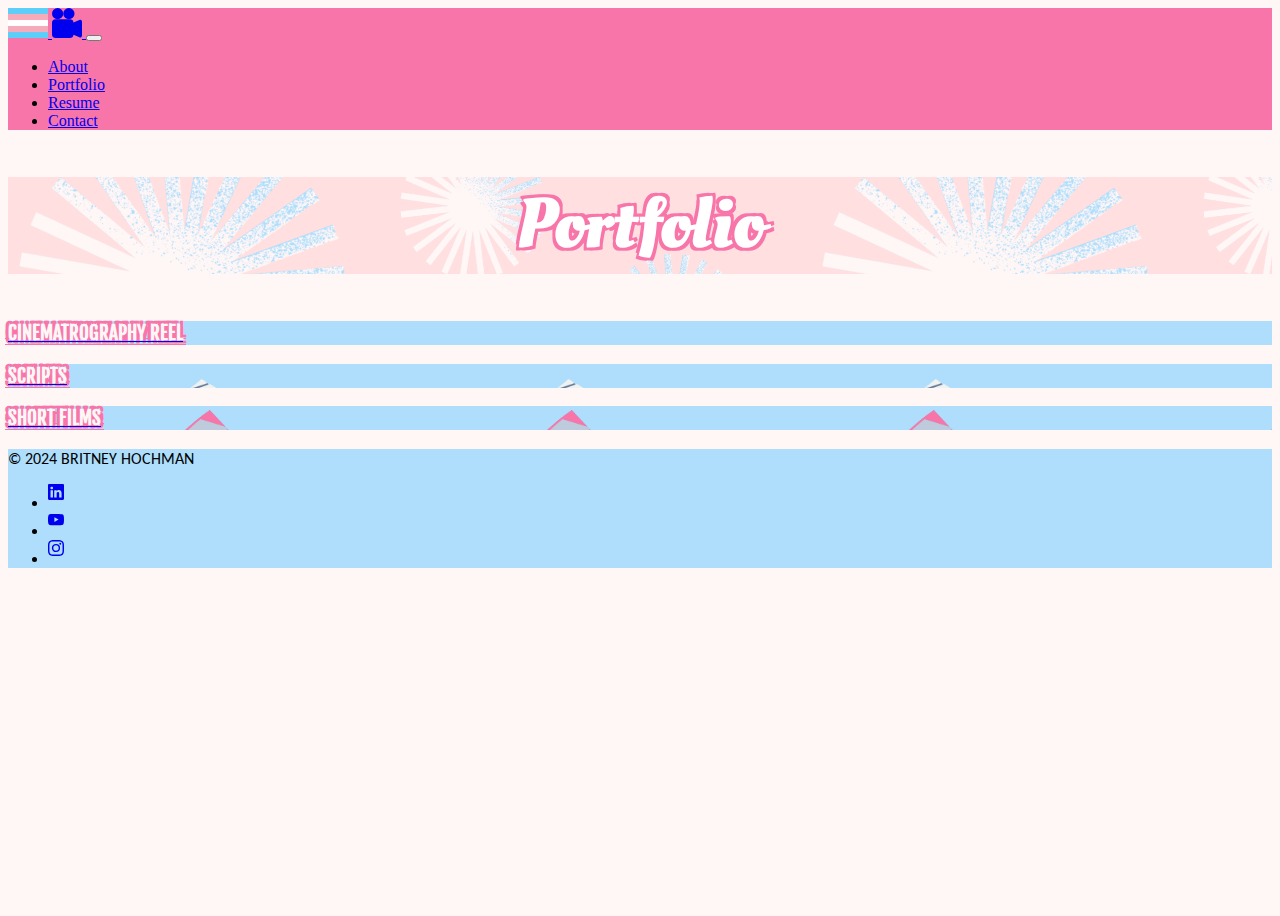
<file: Pages/portfolio-main.html>
<!DOCTYPE <html>
<html lang="en">
  <head>
    <meta charset="UTF-8">
    <meta name="viewport" content="width=device-width, initial-scale=1.0">
    <title>Portfolio</title>

    <link href="https://cdn.jsdelivr.net/npm/bootstrap@5.3.2/dist/css/bootstrap.min.css" rel="stylesheet" integrity="sha384-T3c6CoIi6uLrA9TneNEoa7RxnatzjcDSCmG1MXxSR1GAsXEV/Dwwykc2MPK8M2HN" crossorigin="anonymous">
    <link href="../style.css" rel="stylesheet">
    <link href='https://fonts.googleapis.com/css?family=Oleo Script' rel='stylesheet'>
    <link href='https://fonts.googleapis.com/css?family=Carlito' rel='stylesheet'>
    <link href='https://fonts.googleapis.com/css?family=Fjalla One' rel='stylesheet'>
    <link rel="icon" type="image/x-icon" href="../Assets/Images/favicon-16x16.png">
  </head>

  <body>
    <!--Insert Header-->
      <!--Navigation bar, this is atop every page. Update text and copy to every page.-->
    <header>
      <nav class="navbar navbar-expand-md navbar-dark bg-deeptranspink" aria-label="Fourth navbar example">
        <div class="container-fluid">
          <a class="navbar-brand px-2" href="./frontpage.html"><img src="../Assets/Images/Transgender_Pride_flag.svg.png" width="40px" height="30px">
            <svg xmlns="http://www.w3.org/2000/svg" width="30px" height="30px" fill="currentColor" class="bi bi-camera-reels-fill" viewBox="0 0 16 16">
              <path d="M6 3a3 3 0 1 1-6 0 3 3 0 0 1 6 0"/>
              <path d="M9 6a3 3 0 1 1 0-6 3 3 0 0 1 0 6"/>
              <path d="M9 6h.5a2 2 0 0 1 1.983 1.738l3.11-1.382A1 1 0 0 1 16 7.269v7.462a1 1 0 0 1-1.406.913l-3.111-1.382A2 2 0 0 1 9.5 16H2a2 2 0 0 1-2-2V8a2 2 0 0 1 2-2z"/>
            </svg>
        </a>
          <button class="navbar-toggler" type="button" data-bs-toggle="collapse" data-bs-target="#navbarsExample04" aria-controls="navbarsExample04" aria-expanded="false" aria-label="Toggle navigation">
            <span class="navbar-toggler-icon"></span>
          </button>
      
          <div class="collapse navbar-collapse" id="navbarsExample04">
            <ul class="navbar-nav me-auto mb-2 mb-md-0">
              
              <li class="nav-item">
                <a class="nav-link" href="./about.html">About</a>
              </li>
              <li class="nav-item">
                <a class="nav-link" href="./portfolio-main.html">Portfolio</a>
              </li>
              <li class="nav-item">
                <a class="nav-link" href="./resume.html">Resume</a>
              </li>
              <li class="nav-item">
                <a class="nav-link" href="./contact.html">Contact</a>
              </li>
              
            </ul>
          </div>
        </div>
      </nav>
    </header>

    <!--This is the picture banner. Change to 'url(./assets/images/YOURFILE.JPG)' and update the font size-->
    <div class="py-0 bg-transwhite" style="background-image: url('../Assets/Images/backgroundbanner2.png');">
      <h1 class="px-2 mx-1 py-2 text-oleo" style="text-align: center; font-size: 70px;">Portfolio</h1>
    </div>


    <!--This deals with the cards that lead to the sub categories.-->
    <div class="container px-4 py-5" id="custom-cards">
      
  
      <div class="row row-cols-1 row-cols-lg-3 align-items-stretch g-4 py-5">
        <div class="col">
          <div class="card card-cover h-100 overflow-hidden text-bg-dark rounded-4 shadow-lg" style="background-image: url('../Assets/Images/reelsicon.png');">
            <div class="d-flex flex-column h-100 p-5 pb-3 text-white text-shadow-1">
              <a href="./portfolio-reels.html"><h3 class="py-5 mt-5 mb-5 display-6 lh-1 fw-bold text-fjalla text-transwhite shadow-lol"> CINEMATROGRAPHY REEL</h3></a> 
            </div>
          </div>
        </div>
  
        <div class="col">
          <div class="card card-cover h-100 overflow-hidden text-bg-dark rounded-4 shadow-lg" style="background-image: url('../Assets/Images/scripts.png');">
            <div class="d-flex flex-column h-100 p-5 pb-3 text-white text-shadow-1">
              <a href="./portfolio-scripts.html"><h3 class="py-5 mt-5 mb-5 display-6 lh-1 fw-bold text-fjalla text-transwhite shadow-lol">SCRIPTS</h3></a> 
            </div>
          </div>
        </div>
  
        <div class="col">
          <div class="card card-cover h-100 overflow-hidden text-bg-dark rounded-4 shadow-lg" style="background-image: url('../Assets/Images/shortfilms.png');">
            <div class="d-flex flex-column h-100 p-5 pb-3 text-shadow-1">
              <a href="./portfolio-shortfilms.html"><h3 class="py-5 mt-5 mb-5 display-6 lh-1 fw-bold text-fjalla text-transwhite shadow-lol">SHORT FILMS</h3></a> 
              
            </div>
          </div>
        </div>
      </div>
    </div>



      <!-- This is the footer. Should be modified to sit at the bottom of the page.-->
    <footer class="bg-transblue mb-0 pb-0 fixed-bottom">
      <div class="container" >
          <div class="d-flex flex-wrap justify-content-between align-items-center py-3 border-top">
            <div class="col-md-4 d-flex align-items-center">
              
              <span class="mb-3 mb-md-0 text-body-secondary text-carlito" >© 2024 BRITNEY HOCHMAN</span>
            </div>
        
            <ul class="nav col-md-4 justify-content-end list-unstyled d-flex">
              <!--BRITNEY UPDATAE THE HREFS-->
              <li class="ms-3"><a class="text-body-secondary" href="http://www.linkedin.com/in/britneyhochman"><svg width="24" height="24"
                    xmlns="http://www.w3.org/2000/svg" fill="currentColor" class="bi bi-linkedin" viewBox="0 0 24 24">
                      <path d="M0 1.146C0 .513.526 0 1.175 0h13.65C15.474 0 16 .513 16 1.146v13.708c0 .633-.526 1.146-1.175 1.146H1.175C.526 16 0 15.487 0 14.854V1.146zm4.943 12.248V6.169H2.542v7.225h2.401m-1.2-8.212c.837 0 1.358-.554 1.358-1.248-.015-.709-.52-1.248-1.342-1.248-.822 0-1.359.54-1.359 1.248 0 .694.521 1.248 1.327 1.248h.016zm4.908 8.212V9.359c0-.216.016-.432.08-.586.173-.431.568-.878 1.232-.878.869 0 1.216.662 1.216 1.634v3.865h2.401V9.25c0-2.22-1.184-3.252-2.764-3.252-1.274 0-1.845.7-2.165 1.193v.025h-.016a5.54 5.54 0 0 1 .016-.025V6.169h-2.4c.03.678 0 7.225 0 7.225h2.4" />
              </svg>
                  </a></li>
              <li class="ms-3"><a class="text-body-secondary" href="https://www.youtube.com/channel/UC2Iu5sJvR8gFYa3xsb7hvpQ"><svg xmlns="http://www.w3.org/2000/svg" width="24" height="24" fill="currentColor" class="bi bi-youtube" viewBox="0 0 24 24">
                      <path d="M8.051 1.999h.089c.822.003 4.987.033 6.11.335a2.01 2.01 0 0 1 1.415 1.42c.101.38.172.883.22 1.402l.01.104.022.26.008.104c.065.914.073 1.77.074 1.957v.075c-.001.194-.01 1.108-.082 2.06l-.008.105-.009.104c-.05.572-.124 1.14-.235 1.558a2.007 2.007 0 0 1-1.415 1.42c-1.16.312-5.569.334-6.18.335h-.142c-.309 0-1.587-.006-2.927-.052l-.17-.006-.087-.004-.171-.007-.171-.007c-1.11-.049-2.167-.128-2.654-.26a2.007 2.007 0 0 1-1.415-1.419c-.111-.417-.185-.986-.235-1.558L.09 9.82l-.008-.104A31.4 31.4 0 0 1 0 7.68v-.123c.002-.215.01-.958.064-1.778l.007-.103.003-.052.008-.104.022-.26.01-.104c.048-.519.119-1.023.22-1.402a2.007 2.007 0 0 1 1.415-1.42c.487-.13 1.544-.21 2.654-.26l.17-.007.172-.006.086-.003.171-.007A99.788 99.788 0 0 1 7.858 2h.193zM6.4 5.209v4.818l4.157-2.408z" />
              </svg>
                  </a></li>
              <li class="ms-3"><a class="text-body-secondary" href="https://instagram.com/britney_hochman5204?igshid=OGQ5ZDc2ODk2ZA%3D%3D&utm_source=qr"><svg xmlns="http://www.w3.org/2000/svg" width="24" height="24" fill="currentColor" class="bi bi-instagram" viewBox="0 0 24 24">
                      <path d="M8 0C5.829 0 5.556.01 4.703.048 3.85.088 3.269.222 2.76.42a3.917 3.917 0 0 0-1.417.923A3.927 3.927 0 0 0 .42 2.76C.222 3.268.087 3.85.048 4.7.01 5.555 0 5.827 0 8.001c0 2.172.01 2.444.048 3.297.04.852.174 1.433.372 1.942.205.526.478.972.923 1.417.444.445.89.719 1.416.923.51.198 1.09.333 1.942.372C5.555 15.99 5.827 16 8 16s2.444-.01 3.298-.048c.851-.04 1.434-.174 1.943-.372a3.916 3.916 0 0 0 1.416-.923c.445-.445.718-.891.923-1.417.197-.509.332-1.09.372-1.942C15.99 10.445 16 10.173 16 8s-.01-2.445-.048-3.299c-.04-.851-.175-1.433-.372-1.941a3.926 3.926 0 0 0-.923-1.417A3.911 3.911 0 0 0 13.24.42c-.51-.198-1.092-.333-1.943-.372C10.443.01 10.172 0 7.998 0h.003zm-.717 1.442h.718c2.136 0 2.389.007 3.232.046.78.035 1.204.166 1.486.275.373.145.64.319.92.599.28.28.453.546.598.92.11.281.24.705.275 1.485.039.843.047 1.096.047 3.231s-.008 2.389-.047 3.232c-.035.78-.166 1.203-.275 1.485a2.47 2.47 0 0 1-.599.919c-.28.28-.546.453-.92.598-.28.11-.704.24-1.485.276-.843.038-1.096.047-3.232.047s-2.39-.009-3.233-.047c-.78-.036-1.203-.166-1.485-.276a2.478 2.478 0 0 1-.92-.598 2.48 2.48 0 0 1-.6-.92c-.109-.281-.24-.705-.275-1.485-.038-.843-.046-1.096-.046-3.233 0-2.136.008-2.388.046-3.231.036-.78.166-1.204.276-1.486.145-.373.319-.64.599-.92.28-.28.546-.453.92-.598.282-.11.705-.24 1.485-.276.738-.034 1.024-.044 2.515-.045v.002zm4.988 1.328a.96.96 0 1 0 0 1.92.96.96 0 0 0 0-1.92zm-4.27 1.122a4.109 4.109 0 1 0 0 8.217 4.109 4.109 0 0 0 0-8.217zm0 1.441a2.667 2.667 0 1 1 0 5.334 2.667 2.667 0 0 1 0-5.334" />
              </svg>
                  </a></li>
    
    
            </ul>
          </div>
        </div>
    
      </footer>
    </div>


    <script src="https://cdn.jsdelivr.net/npm/bootstrap@5.3.2/dist/js/bootstrap.bundle.min.js" integrity="sha384-C6RzsynM9kWDrMNeT87bh95OGNyZPhcTNXj1NW7RuBCsyN/o0jlpcV8Qyq46cDfL" crossorigin="anonymous"></script>
  </body>
</html>
</file>
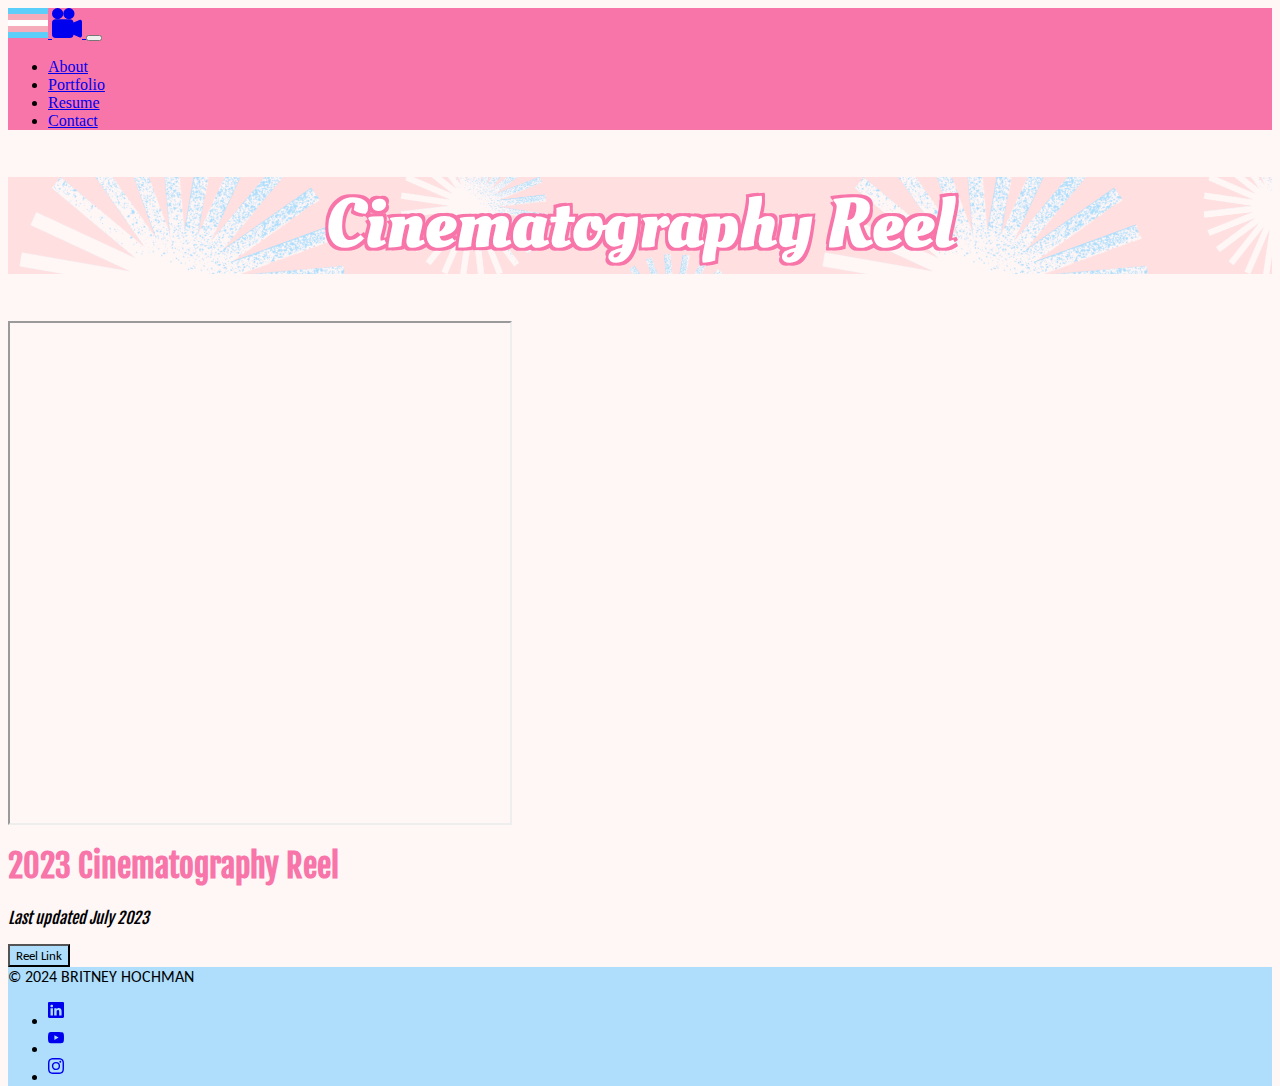
<file: Pages/portfolio-reels.html>
<!DOCTYPE <html>
<html lang="en">
  <head>
    <meta charset="UTF-8">
    <meta name="viewport" content="width=device-width, initial-scale=1.0">
    <title>Cinematography Reel</title>

    <link href="https://cdn.jsdelivr.net/npm/bootstrap@5.3.2/dist/css/bootstrap.min.css" rel="stylesheet" integrity="sha384-T3c6CoIi6uLrA9TneNEoa7RxnatzjcDSCmG1MXxSR1GAsXEV/Dwwykc2MPK8M2HN" crossorigin="anonymous">
    <link href="../style.css" rel="stylesheet">
    <link href='https://fonts.googleapis.com/css?family=Oleo Script' rel='stylesheet'>
    <link href='https://fonts.googleapis.com/css?family=Carlito' rel='stylesheet'>
    <link href='https://fonts.googleapis.com/css?family=Fjalla One' rel='stylesheet'>
    <link rel="icon" type="image/x-icon" href="../Assets/Images/favicon-16x16.png">
  </head>

  <body>

    <!--Header here-->
      <!--Navigation bar, this is atop every page. Update text and copy to every page.-->
    <header>
      <nav class="navbar navbar-expand-md navbar-dark bg-deeptranspink" aria-label="Fourth navbar example">
        <div class="container-fluid">
          <a class="navbar-brand px-2" href="./frontpage.html"><img src="../Assets/Images/Transgender_Pride_flag.svg.png" width="40px" height="30px">
            <svg xmlns="http://www.w3.org/2000/svg" width="30px" height="30px" fill="currentColor" class="bi bi-camera-reels-fill" viewBox="0 0 16 16">
              <path d="M6 3a3 3 0 1 1-6 0 3 3 0 0 1 6 0"/>
              <path d="M9 6a3 3 0 1 1 0-6 3 3 0 0 1 0 6"/>
              <path d="M9 6h.5a2 2 0 0 1 1.983 1.738l3.11-1.382A1 1 0 0 1 16 7.269v7.462a1 1 0 0 1-1.406.913l-3.111-1.382A2 2 0 0 1 9.5 16H2a2 2 0 0 1-2-2V8a2 2 0 0 1 2-2z"/>
            </svg>
        </a>
          <button class="navbar-toggler" type="button" data-bs-toggle="collapse" data-bs-target="#navbarsExample04" aria-controls="navbarsExample04" aria-expanded="false" aria-label="Toggle navigation">
            <span class="navbar-toggler-icon"></span>
          </button>
      
          <div class="collapse navbar-collapse" id="navbarsExample04">
            <ul class="navbar-nav me-auto mb-2 mb-md-0">
              
              <li class="nav-item">
                <a class="nav-link" href="./about.html">About</a>
              </li>
              <li class="nav-item">
                <a class="nav-link" href="./portfolio-main.html">Portfolio</a>
              </li>
              <li class="nav-item">
                <a class="nav-link" href="./resume.html">Resume</a>
              </li>
              <li class="nav-item">
                <a class="nav-link" href="./contact.html">Contact</a>
              </li>
              
            </ul>
          </div>
        </div>
      </nav>
    </header>

    <!--This is the picture banner. Change to 'url(./assets/images/YOURFILE.JPG)' and update the font size-->
    <div class="py-0 bg-transwhite" style="background-image: url('../Assets/Images/backgroundbanner2.png');">
      <h1 class="px-2 mx-1 py-2 text-oleo" style="text-align: center; font-size: 70px;">Cinematography Reel</h1>
    </div>


    <!--Includes your reel-->
      <div class="container col-xxl-8 px-4 py-5">
        <div class="row flex-lg-row-reverse align-items-center g-5 py-5">
          <div class="col-10 col-sm-8 col-lg-6">
            <iframe width="500" height="500" src="https://www.youtube.com/embed/XaIssCa_9gY" title="Britney Hochman Cinematography Reel July 2023" frameborder="5px" allowfullscreen></iframe>
          </div>
          <div class="col-lg-6">
            <h1 class="display-5 fw-bold lh-1 mb-3 text-fjalla text-deeptranspink">2023 Cinematography Reel</h1>
            <p class="lead text-fjalla"><i>Last updated July 2023</i></p>
            <a href="https://www.youtube.com/watch?v=XaIssCa_9gY"><button type="button" class="btn btn-outline-secondary bg-transblue btn-lg px-4 text-carlito" fdprocessedid="1ihjzq">Reel Link</button></a>
            
            
          </div>
        </div>
      </div>


    <!--footer here-->

    <!-- This is the footer. Should be modified to sit at the bottom of the page.-->
    <footer class="bg-transblue mb-0 pb-0 fixed-bottom">
      <div class="container" >
          <div class="d-flex flex-wrap justify-content-between align-items-center py-3 border-top">
            <div class="col-md-4 d-flex align-items-center">
              
              <span class="mb-3 mb-md-0 text-body-secondary text-carlito">© 2024 BRITNEY HOCHMAN</span>
            </div>
        
            <ul class="nav col-md-4 justify-content-end list-unstyled d-flex">
              <!--BRITNEY UPDATAE THE HREFS-->
              <li class="ms-3"><a class="text-body-secondary" href="http://www.linkedin.com/in/britneyhochman"><svg width="24" height="24"
                    xmlns="http://www.w3.org/2000/svg" fill="currentColor" class="bi bi-linkedin" viewBox="0 0 24 24">
                      <path d="M0 1.146C0 .513.526 0 1.175 0h13.65C15.474 0 16 .513 16 1.146v13.708c0 .633-.526 1.146-1.175 1.146H1.175C.526 16 0 15.487 0 14.854V1.146zm4.943 12.248V6.169H2.542v7.225h2.401m-1.2-8.212c.837 0 1.358-.554 1.358-1.248-.015-.709-.52-1.248-1.342-1.248-.822 0-1.359.54-1.359 1.248 0 .694.521 1.248 1.327 1.248h.016zm4.908 8.212V9.359c0-.216.016-.432.08-.586.173-.431.568-.878 1.232-.878.869 0 1.216.662 1.216 1.634v3.865h2.401V9.25c0-2.22-1.184-3.252-2.764-3.252-1.274 0-1.845.7-2.165 1.193v.025h-.016a5.54 5.54 0 0 1 .016-.025V6.169h-2.4c.03.678 0 7.225 0 7.225h2.4" />
              </svg>
                  </a></li>
              <li class="ms-3"><a class="text-body-secondary" href="https://www.youtube.com/channel/UC2Iu5sJvR8gFYa3xsb7hvpQ"><svg xmlns="http://www.w3.org/2000/svg" width="24" height="24" fill="currentColor" class="bi bi-youtube" viewBox="0 0 24 24">
                      <path d="M8.051 1.999h.089c.822.003 4.987.033 6.11.335a2.01 2.01 0 0 1 1.415 1.42c.101.38.172.883.22 1.402l.01.104.022.26.008.104c.065.914.073 1.77.074 1.957v.075c-.001.194-.01 1.108-.082 2.06l-.008.105-.009.104c-.05.572-.124 1.14-.235 1.558a2.007 2.007 0 0 1-1.415 1.42c-1.16.312-5.569.334-6.18.335h-.142c-.309 0-1.587-.006-2.927-.052l-.17-.006-.087-.004-.171-.007-.171-.007c-1.11-.049-2.167-.128-2.654-.26a2.007 2.007 0 0 1-1.415-1.419c-.111-.417-.185-.986-.235-1.558L.09 9.82l-.008-.104A31.4 31.4 0 0 1 0 7.68v-.123c.002-.215.01-.958.064-1.778l.007-.103.003-.052.008-.104.022-.26.01-.104c.048-.519.119-1.023.22-1.402a2.007 2.007 0 0 1 1.415-1.42c.487-.13 1.544-.21 2.654-.26l.17-.007.172-.006.086-.003.171-.007A99.788 99.788 0 0 1 7.858 2h.193zM6.4 5.209v4.818l4.157-2.408z" />
              </svg>
                  </a></li>
              <li class="ms-3"><a class="text-body-secondary" href="https://instagram.com/britney_hochman5204?igshid=OGQ5ZDc2ODk2ZA%3D%3D&utm_source=qr"><svg xmlns="http://www.w3.org/2000/svg" width="24" height="24" fill="currentColor" class="bi bi-instagram" viewBox="0 0 24 24">
                      <path d="M8 0C5.829 0 5.556.01 4.703.048 3.85.088 3.269.222 2.76.42a3.917 3.917 0 0 0-1.417.923A3.927 3.927 0 0 0 .42 2.76C.222 3.268.087 3.85.048 4.7.01 5.555 0 5.827 0 8.001c0 2.172.01 2.444.048 3.297.04.852.174 1.433.372 1.942.205.526.478.972.923 1.417.444.445.89.719 1.416.923.51.198 1.09.333 1.942.372C5.555 15.99 5.827 16 8 16s2.444-.01 3.298-.048c.851-.04 1.434-.174 1.943-.372a3.916 3.916 0 0 0 1.416-.923c.445-.445.718-.891.923-1.417.197-.509.332-1.09.372-1.942C15.99 10.445 16 10.173 16 8s-.01-2.445-.048-3.299c-.04-.851-.175-1.433-.372-1.941a3.926 3.926 0 0 0-.923-1.417A3.911 3.911 0 0 0 13.24.42c-.51-.198-1.092-.333-1.943-.372C10.443.01 10.172 0 7.998 0h.003zm-.717 1.442h.718c2.136 0 2.389.007 3.232.046.78.035 1.204.166 1.486.275.373.145.64.319.92.599.28.28.453.546.598.92.11.281.24.705.275 1.485.039.843.047 1.096.047 3.231s-.008 2.389-.047 3.232c-.035.78-.166 1.203-.275 1.485a2.47 2.47 0 0 1-.599.919c-.28.28-.546.453-.92.598-.28.11-.704.24-1.485.276-.843.038-1.096.047-3.232.047s-2.39-.009-3.233-.047c-.78-.036-1.203-.166-1.485-.276a2.478 2.478 0 0 1-.92-.598 2.48 2.48 0 0 1-.6-.92c-.109-.281-.24-.705-.275-1.485-.038-.843-.046-1.096-.046-3.233 0-2.136.008-2.388.046-3.231.036-.78.166-1.204.276-1.486.145-.373.319-.64.599-.92.28-.28.546-.453.92-.598.282-.11.705-.24 1.485-.276.738-.034 1.024-.044 2.515-.045v.002zm4.988 1.328a.96.96 0 1 0 0 1.92.96.96 0 0 0 0-1.92zm-4.27 1.122a4.109 4.109 0 1 0 0 8.217 4.109 4.109 0 0 0 0-8.217zm0 1.441a2.667 2.667 0 1 1 0 5.334 2.667 2.667 0 0 1 0-5.334" />
              </svg>
                  </a></li>
    
    
            </ul>
          </div>
        </div>
    
      </footer>
    </div>


<script src="https://cdn.jsdelivr.net/npm/bootstrap@5.3.2/dist/js/bootstrap.bundle.min.js" integrity="sha384-C6RzsynM9kWDrMNeT87bh95OGNyZPhcTNXj1NW7RuBCsyN/o0jlpcV8Qyq46cDfL" crossorigin="anonymous"></script>
  </body>
</html>
</file>
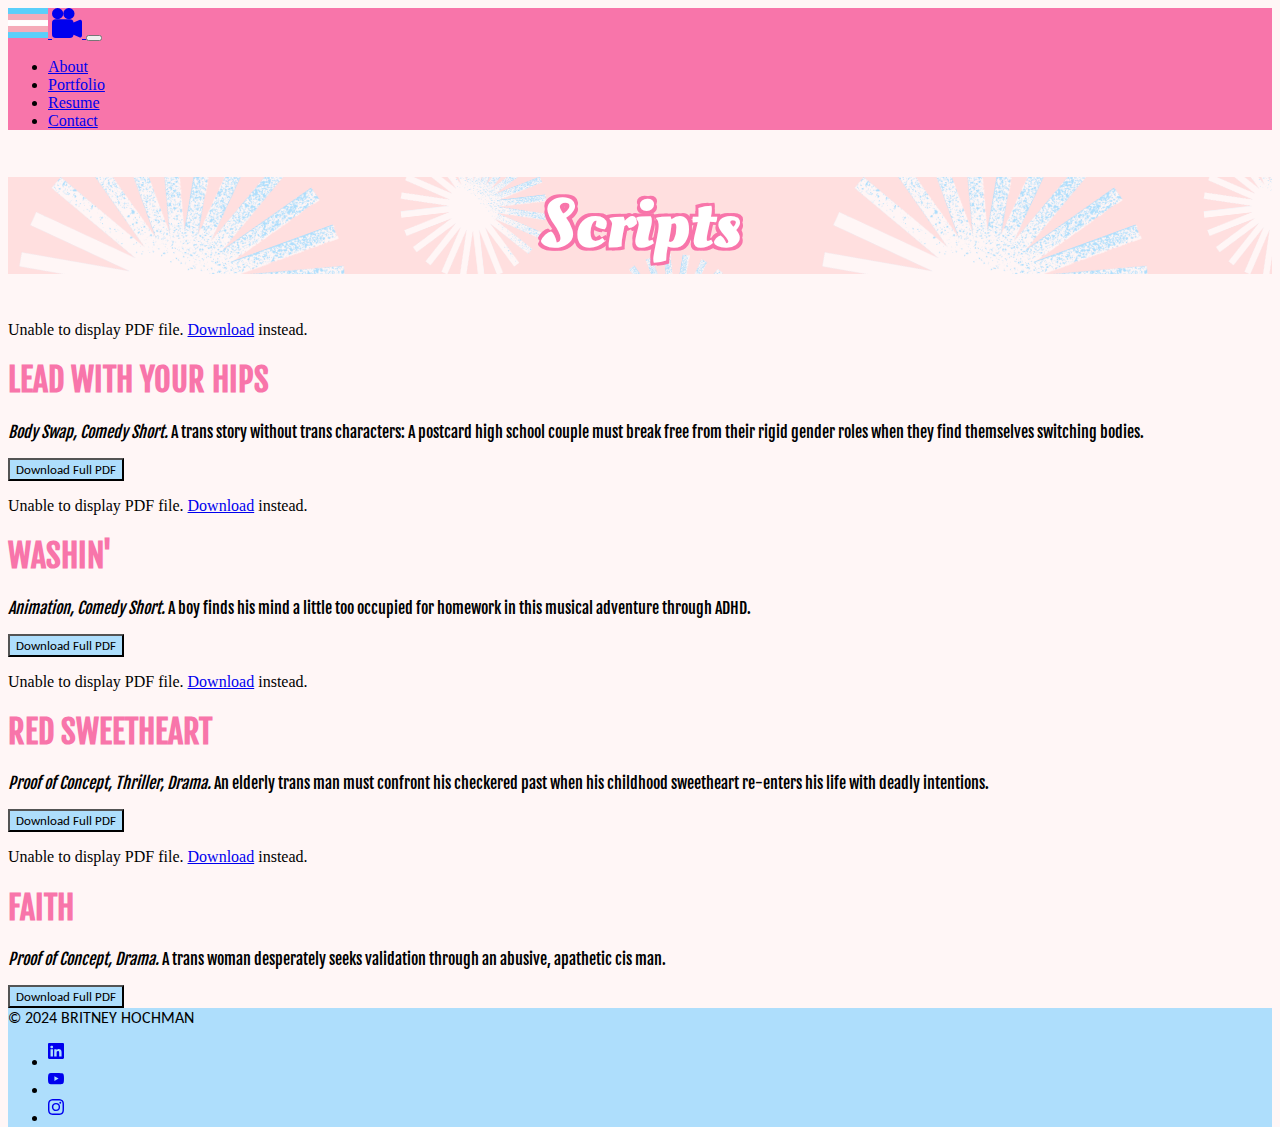
<file: Pages/portfolio-scripts.html>
<!DOCTYPE <html>
<html lang="en">
  <head>
    <meta charset="UTF-8">
    <meta name="viewport" content="width=device-width, initial-scale=1.0">
    <title>Scripts</title>

    <link href="https://cdn.jsdelivr.net/npm/bootstrap@5.3.2/dist/css/bootstrap.min.css" rel="stylesheet" integrity="sha384-T3c6CoIi6uLrA9TneNEoa7RxnatzjcDSCmG1MXxSR1GAsXEV/Dwwykc2MPK8M2HN" crossorigin="anonymous">
    <link href="../style.css" rel="stylesheet">
    <link href='https://fonts.googleapis.com/css?family=Oleo Script' rel='stylesheet'>
    <link href='https://fonts.googleapis.com/css?family=Carlito' rel='stylesheet'>
    <link href='https://fonts.googleapis.com/css?family=Fjalla One' rel='stylesheet'>
    <link rel="icon" type="image/x-icon" href="../Assets/Images/favicon-16x16.png">
  </head>

  <body>

    <!--Header here-->
      <!--Navigation bar, this is atop every page. Update text and copy to every page.-->
    <header>
      <nav class="navbar navbar-expand-md navbar-dark bg-deeptranspink" aria-label="Fourth navbar example">
        <div class="container-fluid">
          <a class="navbar-brand px-2" href="./frontpage.html"><img src="../Assets/Images/Transgender_Pride_flag.svg.png" width="40px" height="30px">
            <svg xmlns="http://www.w3.org/2000/svg" width="30px" height="30px" fill="currentColor" class="bi bi-camera-reels-fill" viewBox="0 0 16 16">
              <path d="M6 3a3 3 0 1 1-6 0 3 3 0 0 1 6 0"/>
              <path d="M9 6a3 3 0 1 1 0-6 3 3 0 0 1 0 6"/>
              <path d="M9 6h.5a2 2 0 0 1 1.983 1.738l3.11-1.382A1 1 0 0 1 16 7.269v7.462a1 1 0 0 1-1.406.913l-3.111-1.382A2 2 0 0 1 9.5 16H2a2 2 0 0 1-2-2V8a2 2 0 0 1 2-2z"/>
            </svg>
        </a>
          <button class="navbar-toggler" type="button" data-bs-toggle="collapse" data-bs-target="#navbarsExample04" aria-controls="navbarsExample04" aria-expanded="false" aria-label="Toggle navigation">
            <span class="navbar-toggler-icon"></span>
          </button>
      
          <div class="collapse navbar-collapse" id="navbarsExample04">
            <ul class="navbar-nav me-auto mb-2 mb-md-0">
              
              <li class="nav-item">
                <a class="nav-link" href="./about.html">About</a>
              </li>
              <li class="nav-item">
                <a class="nav-link" href="./portfolio-main.html">Portfolio</a>
              </li>
              <li class="nav-item">
                <a class="nav-link" href="./resume.html">Resume</a>
              </li>
              <li class="nav-item">
                <a class="nav-link" href="./contact.html">Contact</a>
              </li>
              
            </ul>
          </div>
        </div>
      </nav>
    </header>

    <!--This is the picture banner. Change to 'url(./assets/images/YOURFILE.JPG)' and update the font size-->
    <div class="py-0 bg-transwhite" style="background-image: url('../Assets/Images/backgroundbanner2.png');">
      <h1 class="px-2 mx-1 py-2 text-oleo" style="text-align: center; font-size: 70px;">Scripts</h1>
    </div>


    <!--This is a repeating element. Copy it and modify for each script you want to reference.-->
    <div class="container col-xxl-8 px-4 py-5">
      <div class="row flex-lg-row-reverse align-items-center g-5 py-5">
        <div class="col-10 col-sm-8 col-lg-6">
          <object data="../Assets/Scripts/Lead With Your Hips Seventh Draft.pdf" type="application/pdf" width="100%" height="500px">
            <p>Unable to display PDF file. <a href="../Assets/Scripts/Lead With Your Hips Seventh Draft.pdf">Download</a> instead.</p>
          </object>
        </div>
        <div class="col-lg-6">
          <h1 class="display-5 fw-bold lh-1 mb-3 text-fjalla text-deeptranspink">LEAD WITH YOUR HIPS</h1>
          <p class="lead text-fjalla"><i>Body Swap, Comedy Short.</i> A trans story without trans characters: A postcard high school couple must break free from their rigid gender roles when they find themselves switching bodies.</p>
          <div class="d-grid gap-2 d-md-flex justify-content-md-start">
            <a href="../Assets/Scripts/Lead With Your Hips Seventh Draft.pdf">
              <button type="button" class="btn btn-outline-secondary bg-transblue btn-lg px-4 text-carlito">Download Full PDF</button>
            </a>
            
          </div>
        </div>
      </div>
    </div>

    <!--This is a repeating element. Copy it and modify for each script you want to reference.-->
    <div class="container col-xxl-8 px-4 py-5">
      <div class="row flex-lg-row-reverse align-items-center g-5 py-5">
        <div class="col-10 col-sm-8 col-lg-6">
          <object data="../Assets/Scripts/WASHIN' (Revised).pdf" type="application/pdf" width="100%" height="500px">
            <p>Unable to display PDF file. <a href="../Assets/Scripts/WASHIN' (Revised).pdf">Download</a> instead.</p>
          </object>
        </div>
        <div class="col-lg-6">
          <h1 class="display-5 fw-bold lh-1 mb-3 text-fjalla text-deeptranspink">WASHIN'</h1>
          <p class="lead text-fjalla"><i>Animation, Comedy Short.</i> A boy finds his mind a little too occupied for homework in this musical adventure through ADHD.</p>
          <div class="d-grid gap-2 d-md-flex justify-content-md-start">
            <a href="../Assets/Scripts/WASHIN' (Revised).pdf">
              <button type="button" class="btn btn-outline-secondary bg-transblue btn-lg px-4 text-carlito">Download Full PDF</button>
            </a>
    
          </div>
        </div>
      </div>
    </div>

    <div class="container col-xxl-8 px-4 py-5">
      <div class="row flex-lg-row-reverse align-items-center g-5 py-5">
        <div class="col-10 col-sm-8 col-lg-6">
          <object data="../Assets/Scripts/Red Sweetheart Third Draft.pdf" type="application/pdf" width="100%" height="500px">
            <p>Unable to display PDF file. <a href="../Assets/Scripts/Red Sweetheart Third Draft.pdf">Download</a> instead.</p>
          </object>
        </div>
        <div class="col-lg-6">
          <h1 class="display-5 fw-bold lh-1 mb-3 text-fjalla text-deeptranspink">RED SWEETHEART</h1>
          <p class="lead text-fjalla"><i>Proof of Concept, Thriller, Drama.</i> An elderly trans man must confront his checkered past when his childhood sweetheart re-enters his life with deadly intentions.</p>
          <div class="d-grid gap-2 d-md-flex justify-content-md-start">
            <a href="../Assets/Scripts/Red Sweetheart Third Draft.pdf">
              <button type="button" class="btn btn-outline-secondary bg-transblue btn-lg px-4 text-carlito">Download Full PDF</button>
            </a>
    
          </div>
        </div>
      </div>
    </div>

    <div class="container col-xxl-8 px-4 py-5">
      <div class="row flex-lg-row-reverse align-items-center g-5 py-5">
        <div class="col-10 col-sm-8 col-lg-6">
          <object data="../Assets/Scripts/Faith (Revised).pdf" type="application/pdf" width="100%" height="500px">
            <p>Unable to display PDF file. <a href="../Assets/Scripts/Faith (Revised).pdf">Download</a> instead.</p>
          </object>
        </div>
        <div class="col-lg-6">
          <h1 class="display-5 fw-bold lh-1 mb-3 text-fjalla text-deeptranspink">FAITH</h1>
          <p class="lead text-fjalla"><i>Proof of Concept, Drama.</i> A trans woman desperately seeks validation through an abusive, apathetic cis man.</p>
          <div class="d-grid gap-2 d-md-flex justify-content-md-start">
            <a href="../Assets/Scripts/Faith (Revised).pdf">
              <button type="button" class="btn btn-outline-secondary bg-transblue btn-lg px-4 text-carlito">Download Full PDF</button>
            </a>
    
          </div>
        </div>
      </div>
    </div>

    <!--Put footer here-->
      <!-- This is the footer. Should be modified to sit at the bottom of the page.-->
    <footer class="bg-transblue mb-0 pb-0 fixed-bottom">
      <div class="container" >
          <div class="d-flex flex-wrap justify-content-between align-items-center py-3 border-top">
            <div class="col-md-4 d-flex align-items-center">
              
              <span class="mb-3 mb-md-0 text-body-secondary text-carlito">© 2024 BRITNEY HOCHMAN</span>
            </div>
        
            <ul class="nav col-md-4 justify-content-end list-unstyled d-flex">
              <!--BRITNEY UPDATAE THE HREFS-->
              <li class="ms-3"><a class="text-body-secondary" href="http://www.linkedin.com/in/britneyhochman"><svg width="24" height="24"
                    xmlns="http://www.w3.org/2000/svg" fill="currentColor" class="bi bi-linkedin" viewBox="0 0 24 24">
                      <path d="M0 1.146C0 .513.526 0 1.175 0h13.65C15.474 0 16 .513 16 1.146v13.708c0 .633-.526 1.146-1.175 1.146H1.175C.526 16 0 15.487 0 14.854V1.146zm4.943 12.248V6.169H2.542v7.225h2.401m-1.2-8.212c.837 0 1.358-.554 1.358-1.248-.015-.709-.52-1.248-1.342-1.248-.822 0-1.359.54-1.359 1.248 0 .694.521 1.248 1.327 1.248h.016zm4.908 8.212V9.359c0-.216.016-.432.08-.586.173-.431.568-.878 1.232-.878.869 0 1.216.662 1.216 1.634v3.865h2.401V9.25c0-2.22-1.184-3.252-2.764-3.252-1.274 0-1.845.7-2.165 1.193v.025h-.016a5.54 5.54 0 0 1 .016-.025V6.169h-2.4c.03.678 0 7.225 0 7.225h2.4" />
              </svg>
                  </a></li>
              <li class="ms-3"><a class="text-body-secondary" href="https://www.youtube.com/channel/UC2Iu5sJvR8gFYa3xsb7hvpQ"><svg xmlns="http://www.w3.org/2000/svg" width="24" height="24" fill="currentColor" class="bi bi-youtube" viewBox="0 0 24 24">
                      <path d="M8.051 1.999h.089c.822.003 4.987.033 6.11.335a2.01 2.01 0 0 1 1.415 1.42c.101.38.172.883.22 1.402l.01.104.022.26.008.104c.065.914.073 1.77.074 1.957v.075c-.001.194-.01 1.108-.082 2.06l-.008.105-.009.104c-.05.572-.124 1.14-.235 1.558a2.007 2.007 0 0 1-1.415 1.42c-1.16.312-5.569.334-6.18.335h-.142c-.309 0-1.587-.006-2.927-.052l-.17-.006-.087-.004-.171-.007-.171-.007c-1.11-.049-2.167-.128-2.654-.26a2.007 2.007 0 0 1-1.415-1.419c-.111-.417-.185-.986-.235-1.558L.09 9.82l-.008-.104A31.4 31.4 0 0 1 0 7.68v-.123c.002-.215.01-.958.064-1.778l.007-.103.003-.052.008-.104.022-.26.01-.104c.048-.519.119-1.023.22-1.402a2.007 2.007 0 0 1 1.415-1.42c.487-.13 1.544-.21 2.654-.26l.17-.007.172-.006.086-.003.171-.007A99.788 99.788 0 0 1 7.858 2h.193zM6.4 5.209v4.818l4.157-2.408z" />
              </svg>
                  </a></li>
              <li class="ms-3"><a class="text-body-secondary" href="https://instagram.com/britney_hochman5204?igshid=OGQ5ZDc2ODk2ZA%3D%3D&utm_source=qr"><svg xmlns="http://www.w3.org/2000/svg" width="24" height="24" fill="currentColor" class="bi bi-instagram" viewBox="0 0 24 24">
                      <path d="M8 0C5.829 0 5.556.01 4.703.048 3.85.088 3.269.222 2.76.42a3.917 3.917 0 0 0-1.417.923A3.927 3.927 0 0 0 .42 2.76C.222 3.268.087 3.85.048 4.7.01 5.555 0 5.827 0 8.001c0 2.172.01 2.444.048 3.297.04.852.174 1.433.372 1.942.205.526.478.972.923 1.417.444.445.89.719 1.416.923.51.198 1.09.333 1.942.372C5.555 15.99 5.827 16 8 16s2.444-.01 3.298-.048c.851-.04 1.434-.174 1.943-.372a3.916 3.916 0 0 0 1.416-.923c.445-.445.718-.891.923-1.417.197-.509.332-1.09.372-1.942C15.99 10.445 16 10.173 16 8s-.01-2.445-.048-3.299c-.04-.851-.175-1.433-.372-1.941a3.926 3.926 0 0 0-.923-1.417A3.911 3.911 0 0 0 13.24.42c-.51-.198-1.092-.333-1.943-.372C10.443.01 10.172 0 7.998 0h.003zm-.717 1.442h.718c2.136 0 2.389.007 3.232.046.78.035 1.204.166 1.486.275.373.145.64.319.92.599.28.28.453.546.598.92.11.281.24.705.275 1.485.039.843.047 1.096.047 3.231s-.008 2.389-.047 3.232c-.035.78-.166 1.203-.275 1.485a2.47 2.47 0 0 1-.599.919c-.28.28-.546.453-.92.598-.28.11-.704.24-1.485.276-.843.038-1.096.047-3.232.047s-2.39-.009-3.233-.047c-.78-.036-1.203-.166-1.485-.276a2.478 2.478 0 0 1-.92-.598 2.48 2.48 0 0 1-.6-.92c-.109-.281-.24-.705-.275-1.485-.038-.843-.046-1.096-.046-3.233 0-2.136.008-2.388.046-3.231.036-.78.166-1.204.276-1.486.145-.373.319-.64.599-.92.28-.28.546-.453.92-.598.282-.11.705-.24 1.485-.276.738-.034 1.024-.044 2.515-.045v.002zm4.988 1.328a.96.96 0 1 0 0 1.92.96.96 0 0 0 0-1.92zm-4.27 1.122a4.109 4.109 0 1 0 0 8.217 4.109 4.109 0 0 0 0-8.217zm0 1.441a2.667 2.667 0 1 1 0 5.334 2.667 2.667 0 0 1 0-5.334" />
              </svg>
                  </a></li>
    
    
            </ul>
          </div>
        </div>
    
      </footer>
    </div>



<script src="https://cdn.jsdelivr.net/npm/bootstrap@5.3.2/dist/js/bootstrap.bundle.min.js" integrity="sha384-C6RzsynM9kWDrMNeT87bh95OGNyZPhcTNXj1NW7RuBCsyN/o0jlpcV8Qyq46cDfL" crossorigin="anonymous"></script>
  </body>
</html>
</file>
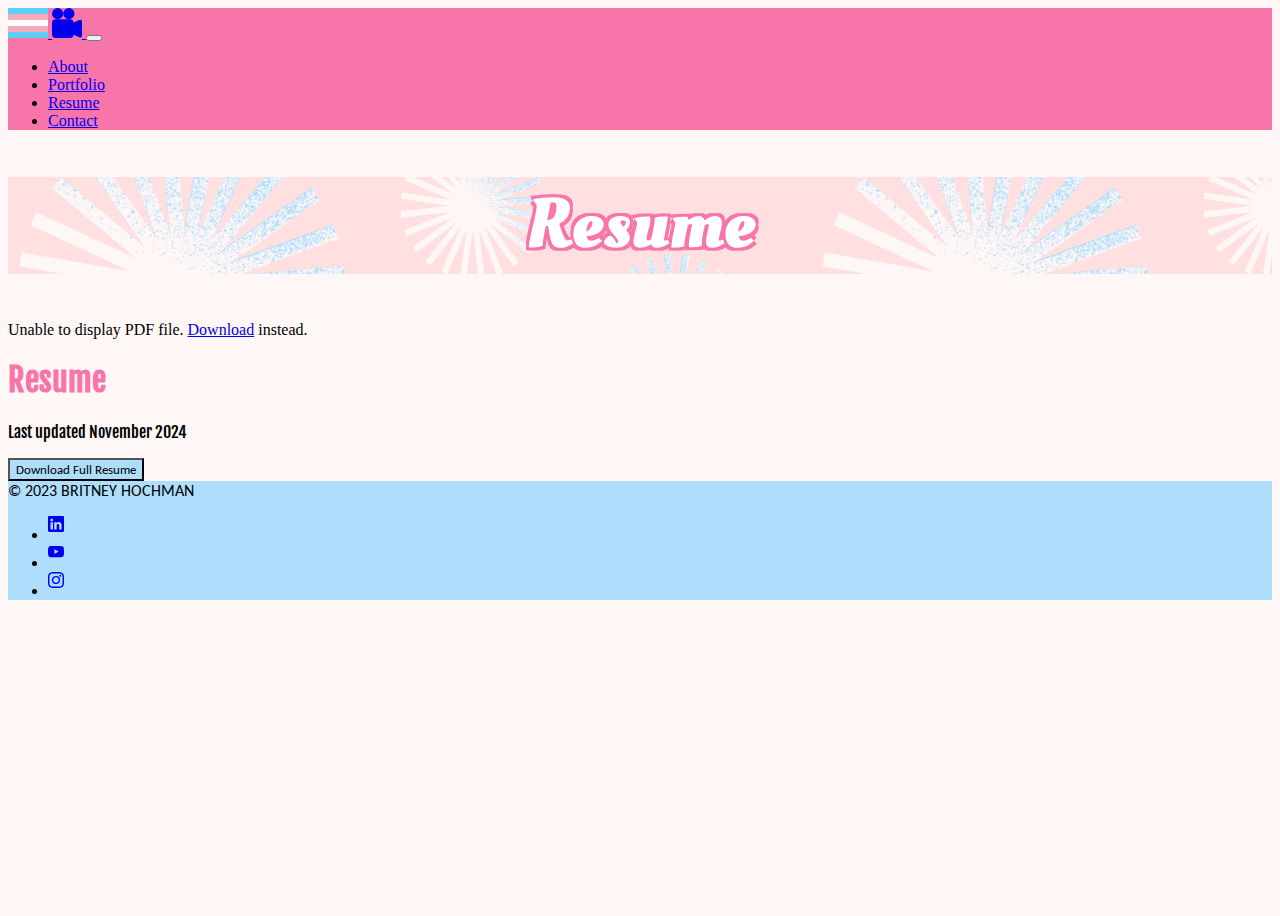
<file: Pages/resume.html>
<!DOCTYPE <html>
<html lang="en">
  <head>
    <meta charset="UTF-8">
    <meta name="viewport" content="width=device-width, initial-scale=1.0">
    <title>Resume</title>

    <link href="https://cdn.jsdelivr.net/npm/bootstrap@5.3.2/dist/css/bootstrap.min.css" rel="stylesheet" integrity="sha384-T3c6CoIi6uLrA9TneNEoa7RxnatzjcDSCmG1MXxSR1GAsXEV/Dwwykc2MPK8M2HN" crossorigin="anonymous">
    <link href="../style.css" rel="stylesheet">
    <link href='https://fonts.googleapis.com/css?family=Oleo Script' rel='stylesheet'>
    <link href='https://fonts.googleapis.com/css?family=Carlito' rel='stylesheet'>
    <link href='https://fonts.googleapis.com/css?family=Fjalla One' rel='stylesheet'>
    <link rel="icon" type="image/x-icon" href="../Assets/Images/favicon-16x16.png">
  </head>

  <body>

    <!--Header here-->
      <!--Navigation bar, this is atop every page. Update text and copy to every page.-->
    <header>
      <nav class="navbar navbar-expand-md navbar-dark bg-deeptranspink" aria-label="Fourth navbar example">
        <div class="container-fluid">
          <a class="navbar-brand px-2" href="./frontpage.html"><img src="../Assets/Images/Transgender_Pride_flag.svg.png" width="40px" height="30px">
            <svg xmlns="http://www.w3.org/2000/svg" width="30px" height="30px" fill="currentColor" class="bi bi-camera-reels-fill" viewBox="0 0 16 16">
              <path d="M6 3a3 3 0 1 1-6 0 3 3 0 0 1 6 0"/>
              <path d="M9 6a3 3 0 1 1 0-6 3 3 0 0 1 0 6"/>
              <path d="M9 6h.5a2 2 0 0 1 1.983 1.738l3.11-1.382A1 1 0 0 1 16 7.269v7.462a1 1 0 0 1-1.406.913l-3.111-1.382A2 2 0 0 1 9.5 16H2a2 2 0 0 1-2-2V8a2 2 0 0 1 2-2z"/>
            </svg>
        </a>
          <button class="navbar-toggler" type="button" data-bs-toggle="collapse" data-bs-target="#navbarsExample04" aria-controls="navbarsExample04" aria-expanded="false" aria-label="Toggle navigation">
            <span class="navbar-toggler-icon"></span>
          </button>
      
          <div class="collapse navbar-collapse" id="navbarsExample04">
            <ul class="navbar-nav me-auto mb-2 mb-md-0">
              
              <li class="nav-item">
                <a class="nav-link" href="./about.html">About</a>
              </li>
              <li class="nav-item">
                <a class="nav-link" href="./portfolio-main.html">Portfolio</a>
              </li>
              <li class="nav-item">
                <a class="nav-link" href="./resume.html">Resume</a>
              </li>
              <li class="nav-item">
                <a class="nav-link" href="./contact.html">Contact</a>
              </li>
              
            </ul>
          </div>
        </div>
      </nav>
    </header>

    <!--This is the picture banner. Change to 'url(./assets/images/YOURFILE.JPG)' and update the font size-->
    <div class="py-0 bg-transwhite" style="background-image: url('../Assets/Images/backgroundbanner2.png');">
      <h1 class="px-2 mx-1 py-2 text-oleo" style="text-align: center; font-size: 70px;">Resume</h1>
    </div>



    <!--what was i putting here?-->
      <div class="container col-xxl-8 px-4 py-5">
        <div class="row flex-lg-row-reverse align-items-center g-5 py-5">
          <div class="col-10 col-sm-8 col-lg-6">
            <object data="../Assets/RESUME.pdf" type="application/pdf" width="100%" height="500px">
              <p>Unable to display PDF file. <a href="../Assets/RESUME.pdf">Download</a> instead.</p>
            </object>
          </div>
          <div class="col-lg-6">
            <h1 class="display-5 fw-bold lh-1 mb-3 text-fjalla text-deeptranspink">Resume</h1>
            <p class="lead text-fjalla">Last updated November 2024</p>
            <div class="d-grid gap-2 d-md-flex justify-content-md-start">
              <a href="../Assets/RESUME.pdf">
                <button type="button" class="btn btn-outline-secondary bg-transblue btn-lg px-4 text-carlito">Download Full Resume</button>
              </a>
      
            </div>
          </div>
        </div>
      </div>

    <!--Footer here-->
        <!-- This is the footer. Should be modified to sit at the bottom of the page.-->
    <footer class="bg-transblue mb-0 pb-0 fixed-bottom">
      <div class="container" >
          <div class="d-flex flex-wrap justify-content-between align-items-center py-3 border-top">
            <div class="col-md-4 d-flex align-items-center">
              
              <span class="mb-3 mb-md-0 text-body-secondary text-carlito">© 2023 BRITNEY HOCHMAN</span>
            </div>
        
            <ul class="nav col-md-4 justify-content-end list-unstyled d-flex">
              <!--BRITNEY UPDATAE THE HREFS-->
              <li class="ms-3"><a class="text-body-secondary" href="http://www.linkedin.com/in/britneyhochman"><svg width="24" height="24"
                    xmlns="http://www.w3.org/2000/svg" fill="currentColor" class="bi bi-linkedin" viewBox="0 0 24 24">
                      <path d="M0 1.146C0 .513.526 0 1.175 0h13.65C15.474 0 16 .513 16 1.146v13.708c0 .633-.526 1.146-1.175 1.146H1.175C.526 16 0 15.487 0 14.854V1.146zm4.943 12.248V6.169H2.542v7.225h2.401m-1.2-8.212c.837 0 1.358-.554 1.358-1.248-.015-.709-.52-1.248-1.342-1.248-.822 0-1.359.54-1.359 1.248 0 .694.521 1.248 1.327 1.248h.016zm4.908 8.212V9.359c0-.216.016-.432.08-.586.173-.431.568-.878 1.232-.878.869 0 1.216.662 1.216 1.634v3.865h2.401V9.25c0-2.22-1.184-3.252-2.764-3.252-1.274 0-1.845.7-2.165 1.193v.025h-.016a5.54 5.54 0 0 1 .016-.025V6.169h-2.4c.03.678 0 7.225 0 7.225h2.4" />
              </svg>
                  </a></li>
              <li class="ms-3"><a class="text-body-secondary" href="https://www.youtube.com/channel/UC2Iu5sJvR8gFYa3xsb7hvpQ"><svg xmlns="http://www.w3.org/2000/svg" width="24" height="24" fill="currentColor" class="bi bi-youtube" viewBox="0 0 24 24">
                      <path d="M8.051 1.999h.089c.822.003 4.987.033 6.11.335a2.01 2.01 0 0 1 1.415 1.42c.101.38.172.883.22 1.402l.01.104.022.26.008.104c.065.914.073 1.77.074 1.957v.075c-.001.194-.01 1.108-.082 2.06l-.008.105-.009.104c-.05.572-.124 1.14-.235 1.558a2.007 2.007 0 0 1-1.415 1.42c-1.16.312-5.569.334-6.18.335h-.142c-.309 0-1.587-.006-2.927-.052l-.17-.006-.087-.004-.171-.007-.171-.007c-1.11-.049-2.167-.128-2.654-.26a2.007 2.007 0 0 1-1.415-1.419c-.111-.417-.185-.986-.235-1.558L.09 9.82l-.008-.104A31.4 31.4 0 0 1 0 7.68v-.123c.002-.215.01-.958.064-1.778l.007-.103.003-.052.008-.104.022-.26.01-.104c.048-.519.119-1.023.22-1.402a2.007 2.007 0 0 1 1.415-1.42c.487-.13 1.544-.21 2.654-.26l.17-.007.172-.006.086-.003.171-.007A99.788 99.788 0 0 1 7.858 2h.193zM6.4 5.209v4.818l4.157-2.408z" />
              </svg>
                  </a></li>
              <li class="ms-3"><a class="text-body-secondary" href="https://instagram.com/britney_hochman5204?igshid=OGQ5ZDc2ODk2ZA%3D%3D&utm_source=qr"><svg xmlns="http://www.w3.org/2000/svg" width="24" height="24" fill="currentColor" class="bi bi-instagram" viewBox="0 0 24 24">
                      <path d="M8 0C5.829 0 5.556.01 4.703.048 3.85.088 3.269.222 2.76.42a3.917 3.917 0 0 0-1.417.923A3.927 3.927 0 0 0 .42 2.76C.222 3.268.087 3.85.048 4.7.01 5.555 0 5.827 0 8.001c0 2.172.01 2.444.048 3.297.04.852.174 1.433.372 1.942.205.526.478.972.923 1.417.444.445.89.719 1.416.923.51.198 1.09.333 1.942.372C5.555 15.99 5.827 16 8 16s2.444-.01 3.298-.048c.851-.04 1.434-.174 1.943-.372a3.916 3.916 0 0 0 1.416-.923c.445-.445.718-.891.923-1.417.197-.509.332-1.09.372-1.942C15.99 10.445 16 10.173 16 8s-.01-2.445-.048-3.299c-.04-.851-.175-1.433-.372-1.941a3.926 3.926 0 0 0-.923-1.417A3.911 3.911 0 0 0 13.24.42c-.51-.198-1.092-.333-1.943-.372C10.443.01 10.172 0 7.998 0h.003zm-.717 1.442h.718c2.136 0 2.389.007 3.232.046.78.035 1.204.166 1.486.275.373.145.64.319.92.599.28.28.453.546.598.92.11.281.24.705.275 1.485.039.843.047 1.096.047 3.231s-.008 2.389-.047 3.232c-.035.78-.166 1.203-.275 1.485a2.47 2.47 0 0 1-.599.919c-.28.28-.546.453-.92.598-.28.11-.704.24-1.485.276-.843.038-1.096.047-3.232.047s-2.39-.009-3.233-.047c-.78-.036-1.203-.166-1.485-.276a2.478 2.478 0 0 1-.92-.598 2.48 2.48 0 0 1-.6-.92c-.109-.281-.24-.705-.275-1.485-.038-.843-.046-1.096-.046-3.233 0-2.136.008-2.388.046-3.231.036-.78.166-1.204.276-1.486.145-.373.319-.64.599-.92.28-.28.546-.453.92-.598.282-.11.705-.24 1.485-.276.738-.034 1.024-.044 2.515-.045v.002zm4.988 1.328a.96.96 0 1 0 0 1.92.96.96 0 0 0 0-1.92zm-4.27 1.122a4.109 4.109 0 1 0 0 8.217 4.109 4.109 0 0 0 0-8.217zm0 1.441a2.667 2.667 0 1 1 0 5.334 2.667 2.667 0 0 1 0-5.334" />
              </svg>
                  </a></li>
    
    
            </ul>
          </div>
        </div>
    
      </footer>
    </div>



<script src="https://cdn.jsdelivr.net/npm/bootstrap@5.3.2/dist/js/bootstrap.bundle.min.js" integrity="sha384-C6RzsynM9kWDrMNeT87bh95OGNyZPhcTNXj1NW7RuBCsyN/o0jlpcV8Qyq46cDfL" crossorigin="anonymous"></script>
  </body>
</html>
</file>
<file: style.css>
body{
  height: 100vh;
  background-color: #FFF6F6; 
}

.bg-deeptranspink{ 
  background-color: #F875AA; 
} 

.bg-transpink{
   background-color: #FFDFDF; 
  } 

.bg-transwhite{
   background-color: #FFF6F6; 
  } 

.bg-transblue{
   background-color: #AEDEFC; 
  } 

.text-deeptranspink{
   color: #F875AA; 
  } 

.text-transpink{
   color: #FFDFDF; 
  } 

.text-transwhite{
   color: #FFF6F6; 
  } 

.text-transblue{
   color: #AEDEFC; 
  }

.text-oleo {
    font-family: 'Oleo Script', sans-serif;
    color: white;
    text-shadow:
               -3px -3px 0 #F875AA,
                3px -3px 0 #F875AA,
               -3px 3px 0 #F875AA,
                3px 3px 0 #F875AA;
}

.text-carlito {
    font-family: 'Carlito', sans-serif;
}

.text-fjalla {
    font-family: 'Fjalla One', sans-serif;
}

.shadow-lol{
  text-shadow:
  -3px -3px 0 #F875AA,
  3px -3px 0 #F875AA,
 -3px 3px 0 #F875AA,
  3px 3px 0 #F875AA;
}
</file>
